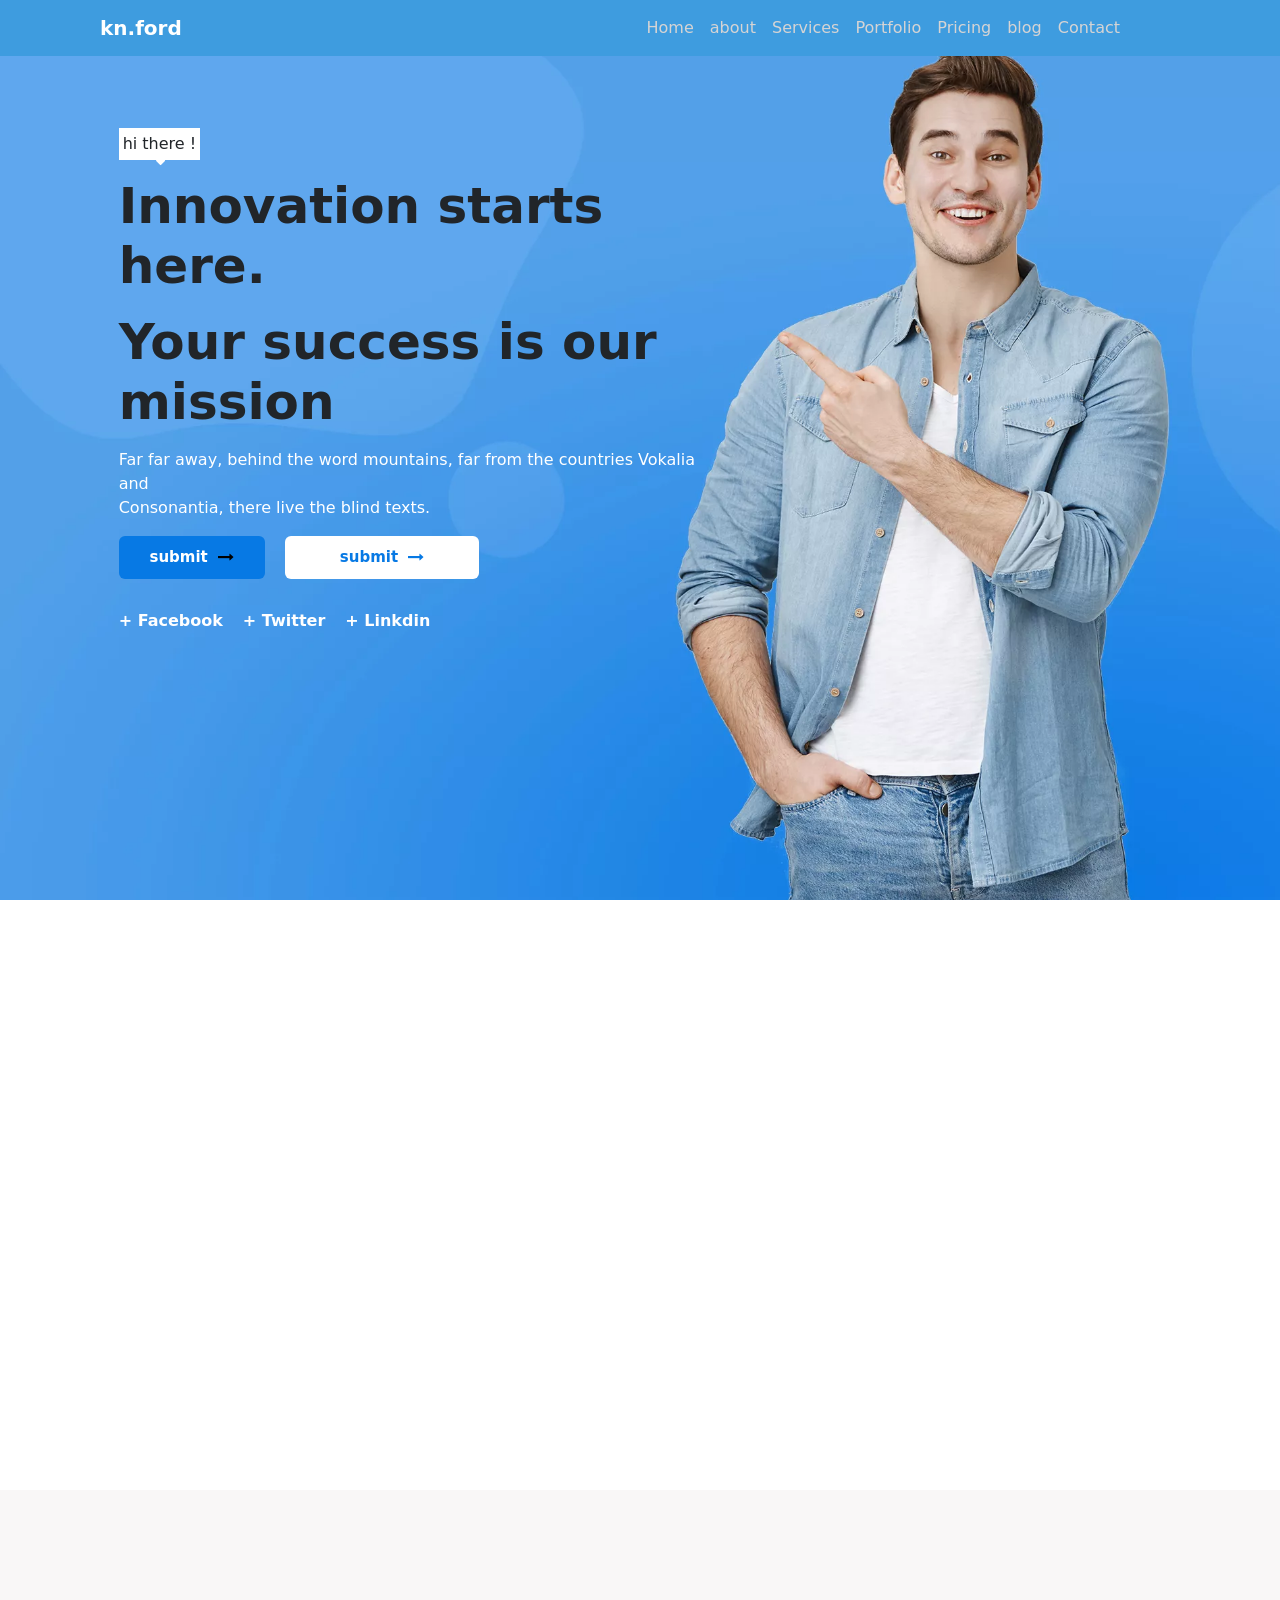
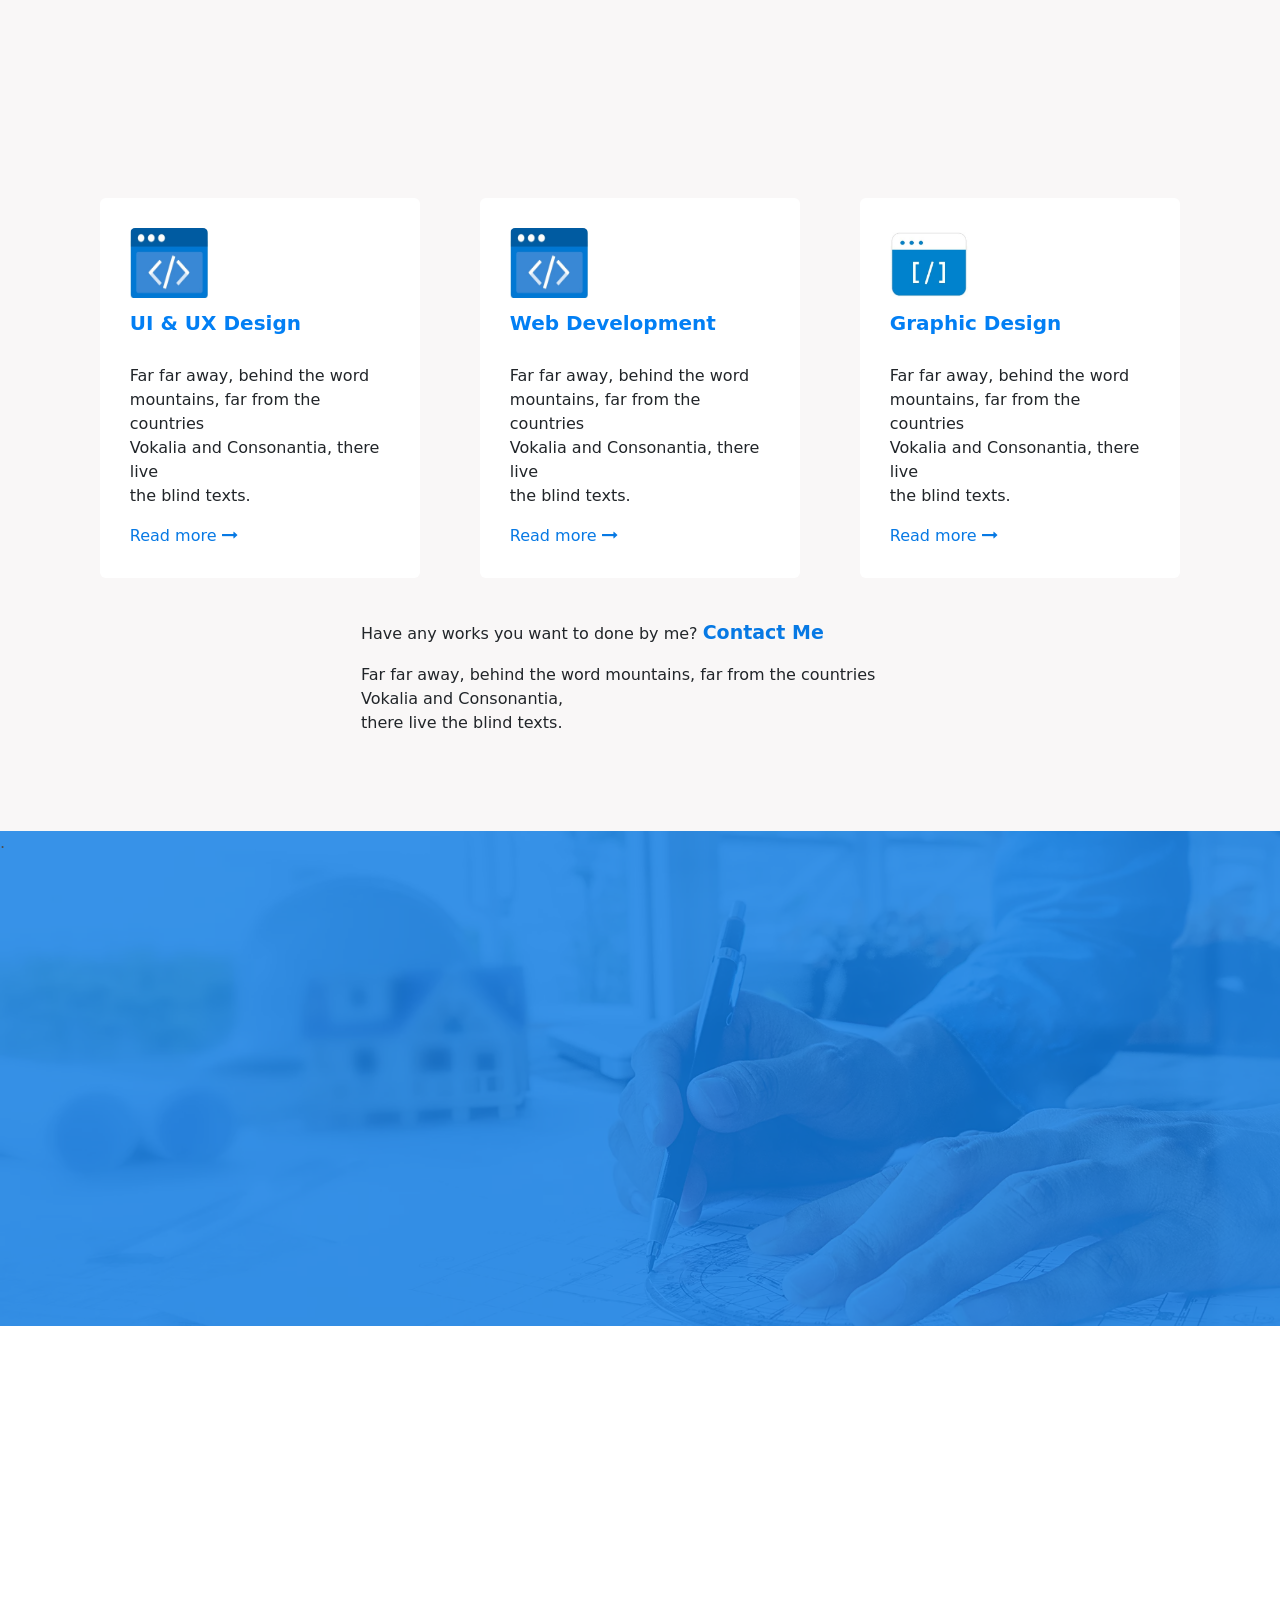
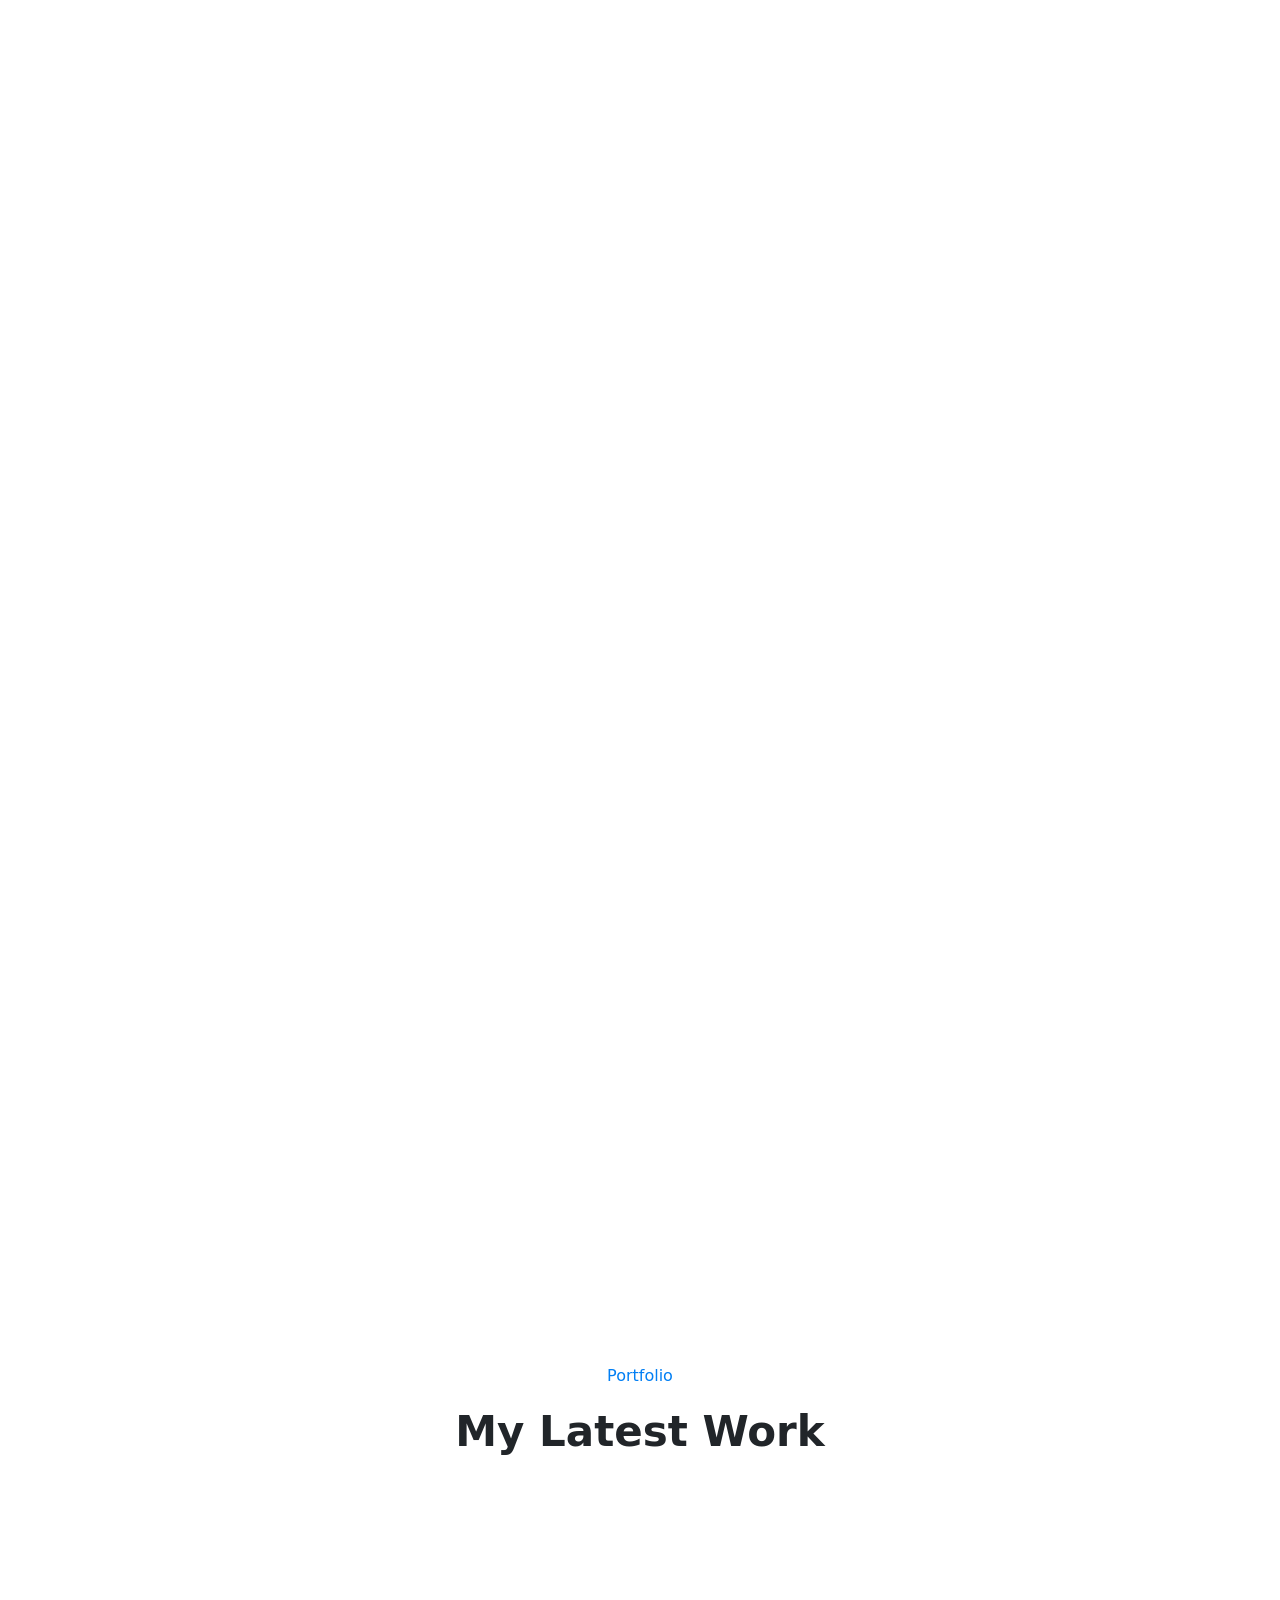
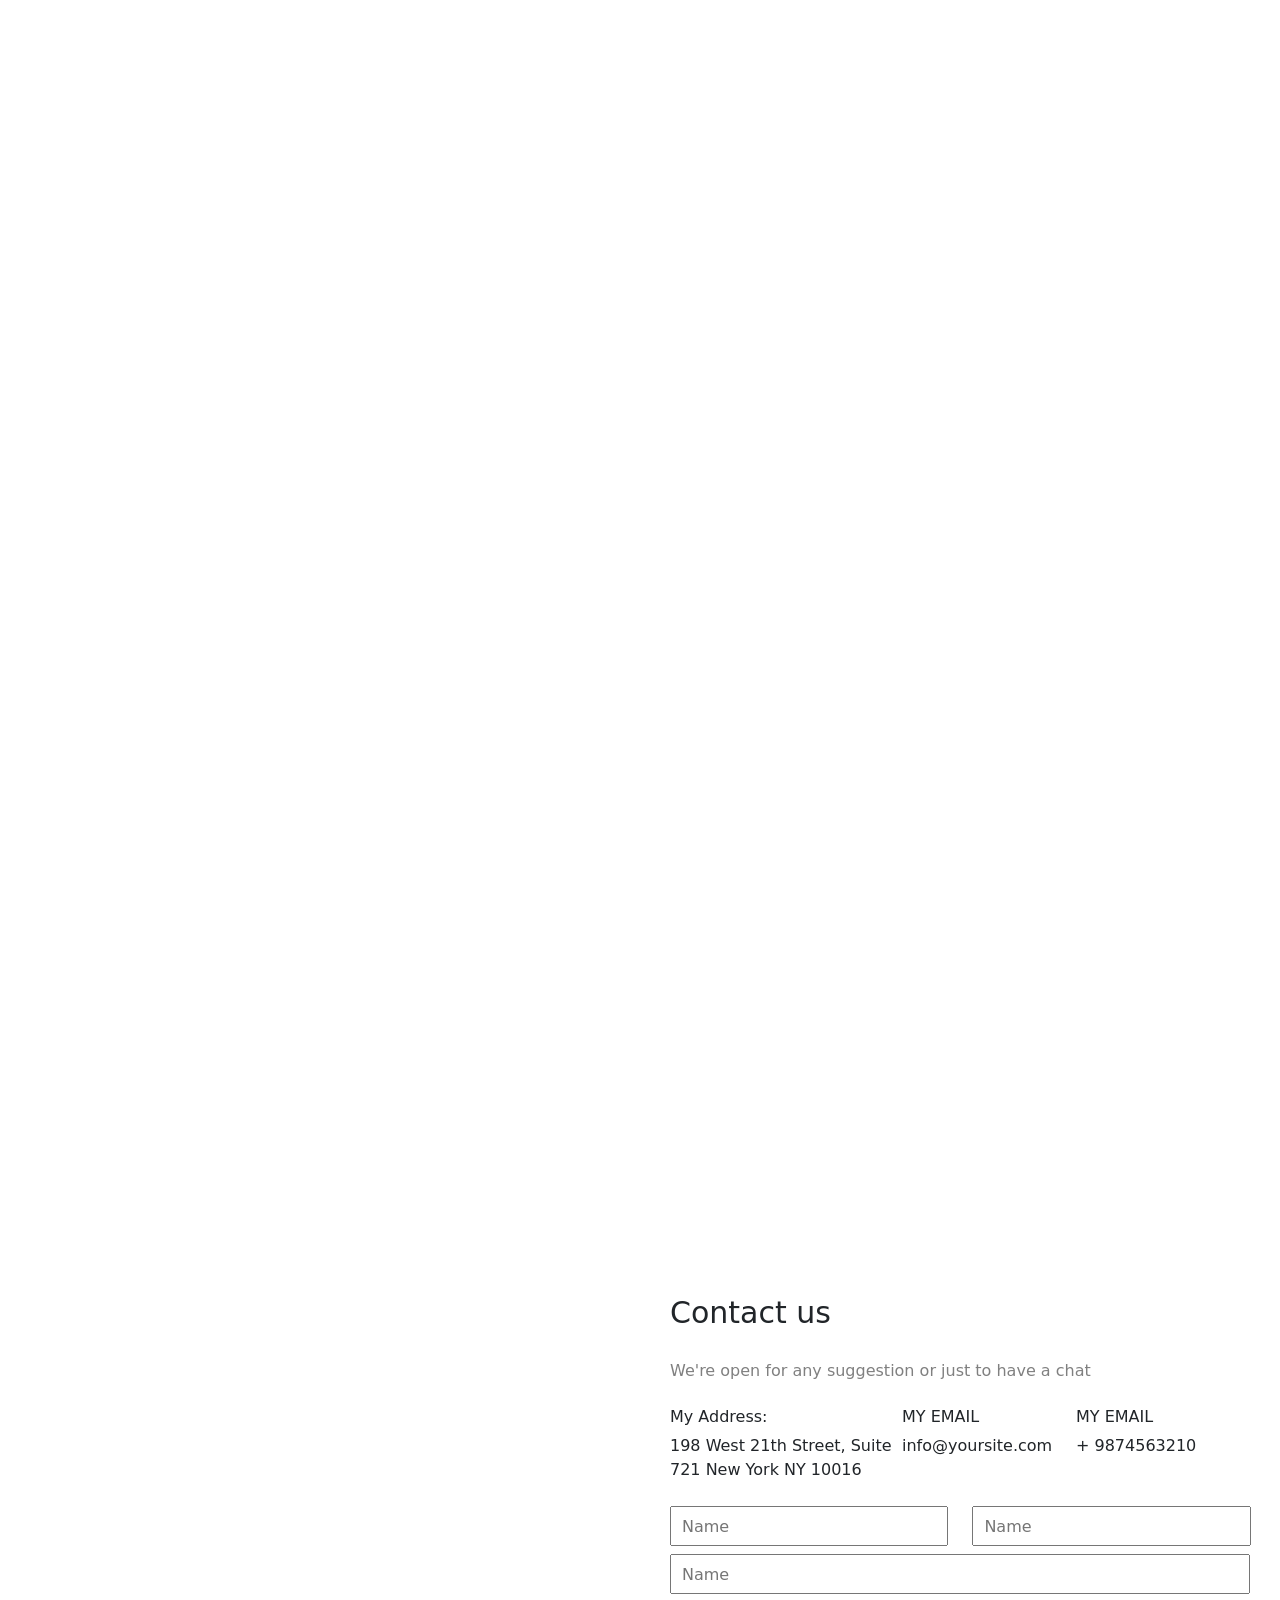
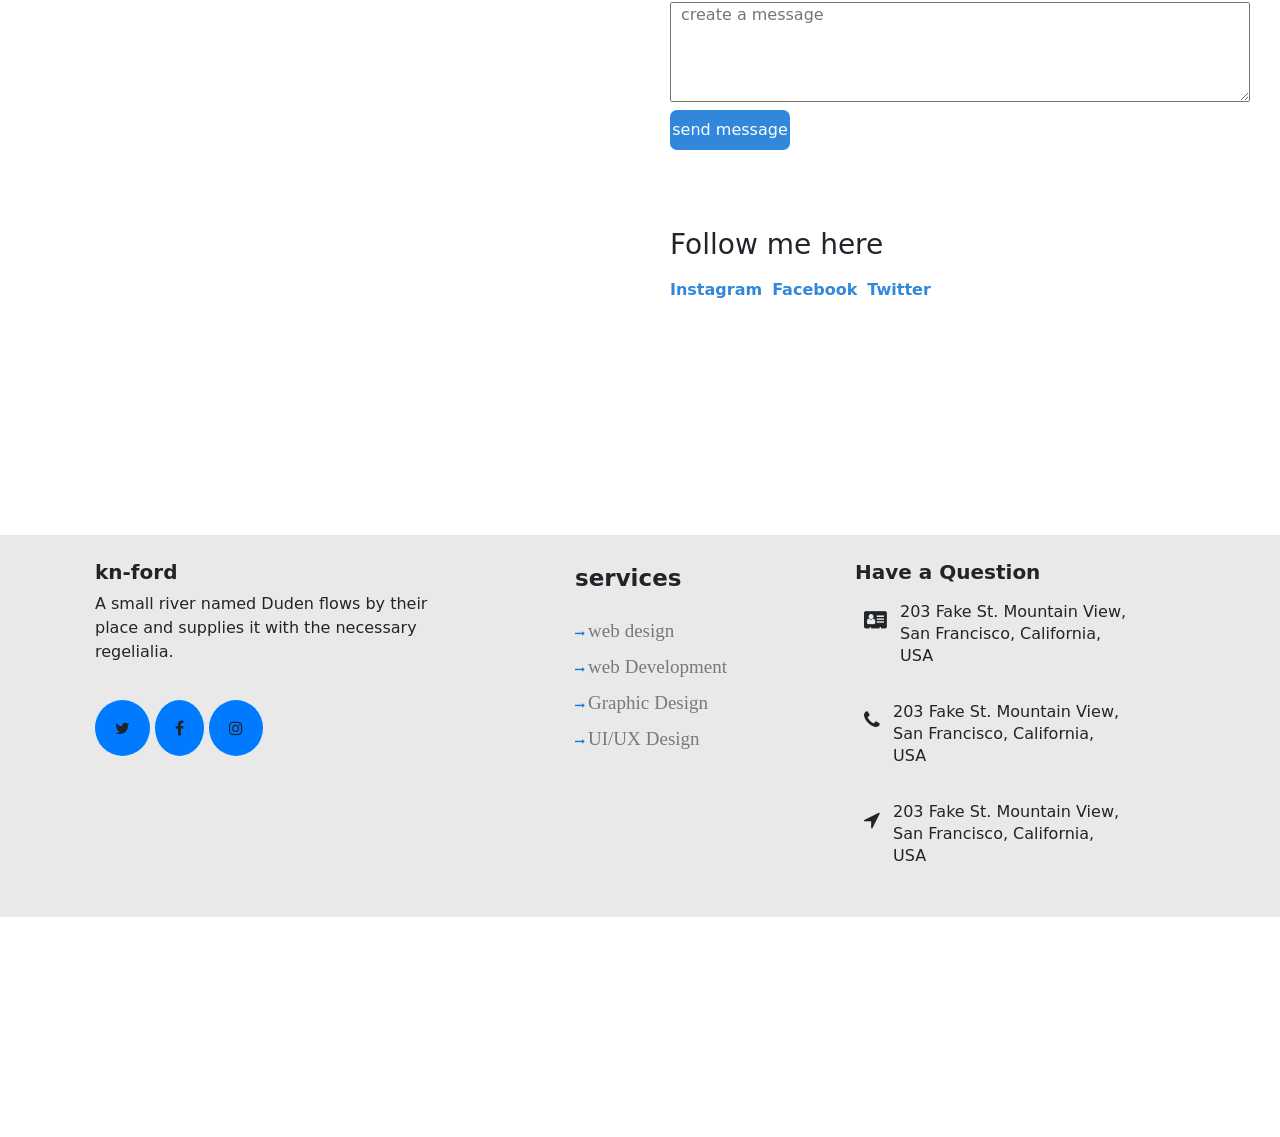
<file: index.html>
<!DOCTYPE html>
<html lang="en">

<head>
  <meta charset="UTF-8">
  <meta name="viewport" content="width=device-width, initial-scale=1.0">
  <title>Document</title>
  <link href="https://cdn.jsdelivr.net/npm/bootstrap@5.3.3/dist/css/bootstrap.min.css" rel="stylesheet">
  <script src="https://cdn.jsdelivr.net/npm/bootstrap@5.3.3/dist/js/bootstrap.bundle.min.js"></script>
  <link rel="stylesheet" href="webpage.css">
  <link rel="stylesheet" href="https://cdnjs.cloudflare.com/ajax/libs/font-awesome/4.7.0/css/font-awesome.min.css">

  <!-- animation -->
  <link href="https://unpkg.com/aos@2.3.1/dist/aos.css" rel="stylesheet">
  <script src="https://unpkg.com/aos@2.3.1/dist/aos.js"></script>

</head>

<body>
  <div class="container-fulid">
    <nav class="navbar navbar-expand-lg navbar-main " id="nav">
      <div class="container-fluid">
        <a class="navbar-brand nav-content" href="#">kn.ford</a>
        <button class="navbar-toggler" type="button" data-bs-toggle="collapse" data-bs-target="#navbarNav"
          aria-controls="navbarNav" aria-expanded="false" aria-label="Toggle navigation">
          <span class="navbar-toggler-icon"></span>
        </button>
        <div class="collapse navbar-collapse nav-items" id="navbarNav">
          <ul class="navbar-nav">
            <li class="nav-item">
              <a class="nav-link " aria-current="page" href="#">Home</a>
            </li>
            <li class="nav-item">
              <a class="nav-link" href="#">about</a>
            </li>
            <li class="nav-item">
              <a class="nav-link" href="#">Services</a>
            </li>
            <li class="nav-item">
              <a class="nav-link" href="#">Portfolio</a>
            </li>
            <li class="nav-item">
              <a class="nav-link" href="#">Pricing</a>
            </li>
            <li class="nav-item">
              <a class="nav-link" href="#">blog</a>
            </li>
            <li class="nav-item">
              <a class="nav-link" href="#">Contact</a>
            </li>

          </ul>
        </div>
      </div>
    </nav>
  </div>

  <!-- sec-section -->

  <div class="container-fulid sec-section" data-aos="fade-up"  data-aos-duration="3000">

    <div class="container col-10" >
      <div class="col-lg-7 pt-5 content">
        <div class="iconcontainer">
          <p class="ptag1">hi there !</p>
          <i class="fa fa-caret-down icons"></i>
        </div>
        <div class="para1">
          <p class="ptag2">Innovation starts here.</p>
          <p class="ptag3">Your success is our mission</p>
        </div>
        <div class="para2">
          <p>Far far away, behind the word mountains, far from the countries Vokalia and <br> Consonantia, there live
            the blind texts.</p>
        </div>
        <div class="buttoncontainer ">
          <button class="button1"><span class="butcontent">submit</span> <i
              class="fa fa-long-arrow-right icon1"></i></button>
          <button class="button2"><span class="butcontent1">submit</span> <i
              class="fa fa-long-arrow-right icon1"></i></button>
        </div>
      </div>

      <div class="sharecontent">
        <p>+ Facebook</p>
        <p>+ Twitter</p>
        <p>+ Linkdin</p>
      </div>
    </div>

  </div>

  <!-- 3rd-section -->
  <div class="container-fulid cont-third-main " data-aos="fade-right"  data-aos-duration="1500">
    <div class="container cont-third">

      <!-- img-section -->
      <div class="col-lg-4 col-md-4 col-12 imgcontainer">
        <img class="img1" src="./about.jpg" alt="">
        <div class="position1">
          .
        </div>
        <div class="position2">
          .
        </div>
      </div>

      <!-- about-section -->

      <div class="col-lg-8 col-md-8 col-12 about-details">


        <div class="container sec-container">


          <ul class="nav nav-pills mb-3" id="pills-tab" role="tablist">
            <li class="nav-item" role="presentation">
              <button class="nav-link active" id="pills-home-tab" data-bs-toggle="pill" data-bs-target="#pills-home"
                type="button" role="tab" aria-controls="pills-home" aria-selected="true">Home</button>
            </li>
            <li class="nav-item" role="presentation">
              <button class="nav-link" id="pills-profile-tab" data-bs-toggle="pill" data-bs-target="#pills-profile"
                type="button" role="tab" aria-controls="pills-profile" aria-selected="false">skills</button>
            </li>
            <li class="nav-item" role="presentation">
              <button class="nav-link" id="pills-contact-tab" data-bs-toggle="pill" data-bs-target="#pills-contact"
                type="button" role="tab" aria-controls="pills-contact" aria-selected="false">experience</button>
            </li>


          </ul>
          <div class="tab-content" id="pills-tabContent">
            <!-- card1 home -->
            <div class="tab-pane fade show active" id="pills-home" role="tabpanel" aria-labelledby="pills-home-tab"
              tabindex="0">
              <h1 class="head1">My Story</h1>

              <p class="about-common">
                Far far away, behind the word mountains, far from the countries <br>
                Vokalia and Consonantia, there live the blind texts. Separated they <br>
                live in Bookmarksgrove right at the coast of the Semantics, <br>
                a large language ocean. <br>
              </p>
              <p class="para3">I Do Web Design & Developement since I <br> was 18 Years Old </p>

              <p class="about-common">Far far away, behind the word mountains, far from the countries <br>
                Vokalia and Consonantia, there live the blind texts.</p>

            </div>

            <!-- card2 skills -->
            <div class="tab-pane fade" id="pills-profile" role="tabpanel" aria-labelledby="pills-profile-tab"
              tabindex="0">

              <h1 class="head1">skills</h1>

              <p class="about-common">
                Far far away, behind the word mountains, far from the countries <br>
                Vokalia and Consonantia, there live the blind texts. Separated they <br>
                live in Bookmarksgrove right at the coast of the Semantics, <br>
                a large language ocean. <br>
              </p>

              <div class="bar-section">

                <!-- bar-section-first-container -->

                <div class="barsection1">
                  <div class="skills-content">
                    <p class="Para4">ADOBE PHOTOSHOP</p>
                    <p class="skl-1"> 80%</p>
                  </div>
                  <div class="progress" role="progressbar" aria-label="Basic example" aria-valuenow="80"
                    aria-valuemin="0" aria-valuemax="100">
                    <div class="progress-bar" style="width: 80% ;"></div>
                  </div>
                </div>

                <!-- bar-section-sec-container -->

                <div class="barsection1">
                  <div class="skills-content">
                    <p class="Para4">HTML / CSS</p>
                    <p class="skl-2"> 95%</p>
                  </div>
                  <div class="progress" role="progressbar" aria-label="Basic example" aria-valuenow="95"
                    aria-valuemin="0" aria-valuemax="100">
                    <div class="progress-bar" style="width: 95% ;"></div>
                  </div>
                </div>

              </div>

              <!-- BAR-SECTION-2 -->
              <div class="bar-section">

                <!-- bar-section-first-container -->

                <div class="barsection1">
                  <div class="skills-content">
                    <p class="Para4">ADOBE PHOTOSHOP</p>
                    <p class="skl-3"> 88%</p>
                  </div>
                  <div class="progress" role="progressbar" aria-label="Basic example" aria-valuenow="88"
                    aria-valuemin="0" aria-valuemax="100">
                    <div class="progress-bar" style="width: 88% ;"></div>
                  </div>
                </div>

                <!-- bar-section-sec-container -->

                <div class="barsection1">
                  <div class="skills-content">
                    <p class="Para4">HTML / CSS</p>
                    <p class="skl-3"> 89%</p>
                  </div>
                  <div class="progress" role="progressbar" aria-label="Basic example" aria-valuenow="89"
                    aria-valuemin="0" aria-valuemax="100">
                    <div class="progress-bar" style="width: 89% ;"></div>
                  </div>
                </div>

              </div>
            </div>
            <!-- card3 experience -->
            <div class="tab-pane fade" id="pills-contact" role="tabpanel" aria-labelledby="pills-contact-tab"
              tabindex="0">

              <!-- Art & Creative Director -->

              <div class="experience">
                <p class="para3">Art & Creative Director</p>
                <div class="about-icons">
                  <span class="yr-cont">2014-2015</span>
                  <i class="fa fa-map-marker icons1"></i>
                  <p class="para-cont">Google Inc.</p>
                </div>
                <p class="about-common">A small river named Duden flows by their place and supplies it with <br>
                  the necessary regelialia.</p>
              </div>

              <!-- Wordpress Developer -->

              <div class="experience">
                <p class="para3">Wordpress Developer</p>
                <div class="about-icons">
                  <span class="yr-cont">2014-2015</span>
                  <i class="fa fa-map-marker icons1"></i>
                  <p class="para-cont">Google Inc.</p>
                </div>
                <p class="about-common">A small river named Duden flows by their place and supplies it with <br>
                  the necessary regelialia.</p>
              </div>
              <!-- UI/UX Designer -->
              <div class="experience">
                <p class="para3">UI/UX Designerr</p>
                <div class="about-icons">
                  <span class="yr-cont">2014-2015</span>
                  <i class="fa fa-map-marker icons1"></i>
                  <p class="para-cont">Google Inc.</p>
                </div>
                <p class="about-common">A small river named Duden flows by their place and supplies it with <br>
                  the necessary regelialia.</p>
              </div>
            </div>
          </div>
        </div>
      </div>
    </div>
  </div>
  <!-- </div> -->

  <!-- 4th section -->
  <div class="container-fluid container4">
    <div class="container Services" data-aos="fade-up"
    data-aos-duration="700">
      <p class="para5">Services</p>
      <p class="para6">This is My Expertise, The</p>
      <p class="para6">Services I'll Provide My Clients</p>

    </div>

    <!-- card-section with icon -->

    <div class="container icon-cards ">
      <div class="row row-icon-card ">
        <div class="col-lg-4 col-md-4 col-sm-12 card1">
          <!-- card1 -->
          <div class="card">
            <div class="img-container1">
              <img class="card-img-top" src="./WhatsApp Image 2024-09-03 at 10.22.26 PM (1).jpeg" alt="">
            </div>
            <p class="card-heading">UI & UX Design </p>
            <p>Far far away, behind the word <br> mountains, far from the countries <br> Vokalia and Consonantia, there
              live <br>the blind texts.</p>
            <a href="#" class="btn btn-primary read-button">Read more <i class="fa fa-long-arrow-right "></i></a>
          </div>

        </div>


        <div class="col-lg-4 col-md-4 col-12 card1">
          <!-- card2 -->
          <div class="card">
            <div class="img-container1">
              <img class="card-img-top " src="./WhatsApp Image 2024-09-03 at 10.22.26 PM (1).jpeg" alt="">
            </div>
            <p class="card-heading">Web Development </p>
            <p>Far far away, behind the word <br> mountains, far from the countries <br> Vokalia and Consonantia, there
              live <br>the blind texts.</p>
            <a href="#" class="btn btn-primary read-button">Read more <i class="fa fa-long-arrow-right "></i></a>
          </div>

        </div>

        <div class="col-lg-4 col-md-4 col-sm-12 card1">

          <!-- card3 -->
          <div class="card">
            <div class="img-container1">
              <img class="card-img-top" src="./WhatsApp Image 2024-09-03 at 10.22.26 PM.jpeg" alt="">
            </div>
            <p class="card-heading">Graphic Design </p>
            <p class="fs-sm-1">Far far away, behind the word <br> mountains, far from the countries <br> Vokalia and
              Consonantia, there live <br>the blind texts.</p>
            <a href="#" class="btn btn-primary read-button">Read more <i class="fa fa-long-arrow-right "></i></a>
          </div>

        </div>
      </div>
    </div>
    <div class="container contact-details">
      <div class=" col-lg-12 details1">
        <p>Have any works you want to done by me? <span class="contact-me">Contact Me</span> </p>
        <p>Far far away, behind the word mountains, far from the countries Vokalia and Consonantia, <br> there live the
          blind texts.</p>
      </div>
    </div>
  </div>
  <!-- 5th section -->
  <div class="container-fulid happy-container" >
    <div class="container-fulid  happy-customer">

    </div>
    <div class="happy-customer1">
      .
    </div>
    <div class="happy">
      <!-- content -->
      <div class=" col-8 container hap-cont" data-aos="fade-up"
      data-aos-duration="1000">
        <div class=" img-happy">

          <i class="fa fa-address-card-o" style="font-size:62px"></i>
          <div class="hap-para">
            <p class="para-num">3,000</p>
            <p class="para-content">HAPPY CUSTOMER</p>
          </div>

        </div>

        <div class="  img-happy">
          <i class="fa fa-trash-o" style="font-size:62px"></i>
          <div class="hap-para">
            <p class="para-num">320</p>
            <p class="para-content">PROJECT COMPLETED</p>
          </div>
        </div>

        <div class="  img-happy">
          <i class="fa fa-newspaper-o" style="font-size:62px"></i>
          <div class="hap-para">
            <p class="para-num">1,000</p>
            <p class="para-content">CUPS OF COFFEE</p>
          </div>
        </div>
      </div>


    </div>
  </div>

  <!-- 6TH SECTION -->

  <div class="container-fulid container-testimonial">
    <div class="container Services" data-aos="fade-up"
    data-aos-duration="700">
      <p class="para5">Portfolio</p>
      <p class="para6">My Latest Work</p>

    </div>

  </div>

  <div class="container container-portfolio col-8 ">
    <div class="img-gallery">

      <div class="imgcontainer3" data-aos="flip-left">
        <img class="img" src="./img/project-1.jpg" alt="">
        <div class="cont">
          <p class="para7">Branding & illustration design</p>
          <p class="para8">web design</p>
        </div>
      </div>

      <div class="imgcontainer3" data-aos="flip-left">
        <img class="img" src="./img/project-2.jpg" alt="">
        <div class="cont">
          <p class="para7">Branding & illustration design</p>
          <p class="para8">web design</p>
        </div>
      </div>
    </div>

    <!-- 2-img-section -->

    <div class="img-gallery" >
      <div class="imgcontainer3" data-aos="flip-left">
        <img class="img" src="./img/project-3.jpg" alt="">
        <div class="cont">
          <p class="para7">Branding & illustration design</p>
          <p class="para8">web design</p>
        </div>
      </div>

      <div class="imgcontainer3" data-aos="flip-left">
        <img class="img" src="./img/project-4.jpg" alt="">
        <div class="cont">
          <p class="para7">Branding & illustration design</p>
          <p class="para8">web design</p>

        </div>
      </div>
    </div>

    <!-- 3rd-img-section -->

    <div class="img-gallery">
      <div class="imgcontainer3" data-aos="flip-left">
        <img class="img" src="./img/project-5.jpg" alt="">
        <div class="cont">
          <p class="para7">Branding & illustration design</p>
          <p class="para8">web design</p>
        </div>
      </div>

      <div class="imgcontainer3" data-aos="flip-left">
        <img class="img" src="./img/project-6.jpg" alt="">
        <div class="cont">
          <p class="para7">Branding & illustration design</p>
          <p class="para8">web design</p>
        </div>
      </div>
    </div>


  </div>

  <!-- 7th section  -->

  <div class="container-fulid container-testimonial">
    <div class="container Services">
      <p class="para5">Portfolio</p>
      <p class="para6">My Latest Work</p>

    </div>

  </div>

  <!-- 8th section -->

  <div class="container carousel-container">

    <div id="carouselExampleIndicators" class="carousel slide">
      <div class="carousel-indicators">
        <button type="button" data-bs-target="#carouselExampleIndicators" data-bs-slide-to="0" class="active"
          aria-current="true" aria-label="Slide 1"></button>
        <button type="button" data-bs-target="#carouselExampleIndicators" data-bs-slide-to="1"
          aria-label="Slide 2"></button>
        <button type="button" data-bs-target="#carouselExampleIndicators" data-bs-slide-to="2"
          aria-label="Slide 3"></button>
      </div>
      <div class="carousel-inner" data-aos="fade-up"  data-aos-duration="3000">
        <!-- slider-item1  -->
        <div class="carousel-item active ">
          <div class="row items-slider">
            <!-- card1  -->
            <div class="col-lg-3 col-md-6 col-12">
              <div class="card card-Testimonial">
                <div class="Testimonial-section1">
                  <div class="imgcontainer-card1">
                    <img class="img-card" src="./new user/person_1.jpg" alt="">
                    <i class="fa fa-quote-left quotes-icons"></i>
                  </div>
                  <div class="cont-section">
                    <p class="h4">Roger Scott</p>
                    <p class="h6">Marketing Manager</p>
                  </div>
                </div>

                <div class="Testimonial-section2">
                  <p>Far far away, behind the word <br> mountains, far from the countries <br>
                    Vokalia and Consonantia, there live <br> the blind texts.</p>
                </div>
              </div>
            </div>
            <!-- card2  -->
            <div class="col-lg-3 col-md-6 col-12 ">
              <div class="card card-Testimonial-blue-card">
                <div class="Testimonial-section1">
                  <div class="imgcontainer-card1">
                    <img class="img-card" src="./new user/person_2.jpg" alt="">
                    <i class="fa fa-quote-left quotes-icons1"></i>
                  </div>
                  <div class="cont-section">
                    <p class="h4">Roger Scott</p>
                    <p class="h6">Marketing Manager</p>
                  </div>
                </div>

                <div class="Testimonial-section2">
                  <p>Far far away, behind the word <br> mountains, far from the countries <br>
                    Vokalia and Consonantia, there live <br> the blind texts.</p>
                </div>
              </div>
            </div>
            <!-- card3  -->
            <div class="col-lg-3 col-md-6 col-12">
              <div class="card card-Testimonial">
                <div class="Testimonial-section1">
                  <div class="imgcontainer-card1">
                    <img class="img-card" src="./new user/person_3.jpg" alt="">
                    <i class="fa fa-quote-left quotes-icons"></i>
                  </div>
                  <div class="cont-section">
                    <p class="h4">Roger Scott</p>
                    <p class="h6">Marketing Manager</p>
                  </div>
                </div>

                <div class="Testimonial-section2">
                  <p>Far far away, behind the word <br> mountains, far from the countries <br>
                    Vokalia and Consonantia, there live <br> the blind texts.</p>
                </div>
              </div>
            </div>
          </div>
        </div>


        <div class="carousel-item">

          <div class="row items-slider">
            <!-- card1  -->
            <div class="col-lg-3 col-md-6 col-12">
              <div class="card card-Testimonial">
                <div class="Testimonial-section1">
                  <div class="imgcontainer-card1">
                    <img class="img-card" src="./new user/person_1.jpg" alt="">
                    <i class="fa fa-quote-left quotes-icons"></i>
                  </div>
                  <div class="cont-section">
                    <p class="h4">Roger Scott</p>
                    <p class="h6">Marketing Manager</p>
                  </div>
                </div>

                <div class="Testimonial-section2">
                  <p>Far far away, behind the word <br> mountains, far from the countries <br>
                    Vokalia and Consonantia, there live <br> the blind texts.</p>
                </div>
              </div>
            </div>
            <!-- card2  -->
            <div class="col-lg-3 col-md-6 col-12">
              <div class="card card-Testimonial-blue-card">
                <div class="Testimonial-section1">
                  <div class="imgcontainer-card1">
                    <img class="img-card" src="./new user/person_2.jpg" alt="">
                    <i class="fa fa-quote-left quotes-icons1"></i>
                  </div>
                  <div class="cont-section">
                    <p class="h4">Roger Scott</p>
                    <p class="h6">Marketing Manager</p>
                  </div>
                </div>

                <div class="Testimonial-section2">
                  <p>Far far away, behind the word <br> mountains, far from the countries <br>
                    Vokalia and Consonantia, there live <br> the blind texts.</p>
                </div>
              </div>
            </div>
            <!-- card3  -->
            <div class="col-lg-3 col-md-6 col-12">
              <div class="card card-Testimonial">
                <div class="Testimonial-section1">
                  <div class="imgcontainer-card1">
                    <img class="img-card" src="./new user/person_3.jpg" alt="">
                    <i class="fa fa-quote-left quotes-icons"></i>
                  </div>
                  <div class="cont-section">
                    <p class="h4">Roger Scott</p>
                    <p class="h6">Marketing Manager</p>
                  </div>
                </div>

                <div class="Testimonial-section2">
                  <p>Far far away, behind the word <br> mountains, far from the countries <br>
                    Vokalia and Consonantia, there live <br> the blind texts.</p>
                </div>
              </div>
            </div>
          </div>
        </div>



        <div class="carousel-item">
          <div class="row items-slider">
            <!-- card1  -->
            <div class="col-lg-3 col-md-6 col-12">
              <div class="card card-Testimonial">
                <div class="Testimonial-section1">
                  <div class="imgcontainer-card1">
                    <img class="img-card" src="./new user/person_1.jpg" alt="">
                    <i class="fa fa-quote-left quotes-icons"></i>
                  </div>
                  <div class="cont-section">
                    <p class="h4">Roger Scott</p>
                    <p class="h6">Marketing Manager</p>
                  </div>
                </div>

                <div class="Testimonial-section2">
                  <p>Far far away, behind the word <br> mountains, far from the countries <br>
                    Vokalia and Consonantia, there live <br> the blind texts.</p>
                </div>
              </div>
            </div>
            <!-- card2  -->
            <div class="col-lg-3 col-md-6 col-12">
              <div class="card card-Testimonial-blue-card">
                <div class="Testimonial-section1">
                  <div class="imgcontainer-card1">
                    <img class="img-card" src="./new user/person_2.jpg" alt="">
                    <i class="fa fa-quote-left quotes-icons1"></i>
                  </div>
                  <div class="cont-section">
                    <p class="h4">Roger Scott</p>
                    <p class="h6">Marketing Manager</p>
                  </div>
                </div>

                <div class="Testimonial-section2">
                  <p>Far far away, behind the word <br> mountains, far from the countries <br>
                    Vokalia and Consonantia, there live <br> the blind texts.</p>
                </div>
              </div>
            </div>
            <!-- card3  -->
            <div class="col-lg-3 col-md-6 col-12">
              <div class="card card-Testimonial">
                <div class="Testimonial-section1">
                  <div class="imgcontainer-card1">
                    <img class="img-card" src="./new user/person_3.jpg" alt="">
                    <i class="fa fa-quote-left quotes-icons"></i>
                  </div>
                  <div class="cont-section">
                    <p class="h4">Roger Scott</p>
                    <p class="h6">Marketing Manager</p>
                  </div>
                </div>

                <div class="Testimonial-section2">
                  <p>Far far away, behind the word <br> mountains, far from the countries <br>
                    Vokalia and Consonantia, there live <br> the blind texts.</p>
                </div>
              </div>
            </div>
          </div>
        </div>



      </div>
    </div>
  </div>

  <!-- 9th section  -->

  
  <div class="container Services"  data-aos="fade-up"
  data-aos-duration="1000">
    <p class="para5">Our Blog</p>
    <p class="para6">Recent From Blog</p>

  </div>

  

  <!-- 10th section  -->
  <div class="container-fulid">

    <div class="container our-blog-container col-9 ">
      <div class="row blog-row" data-aos="fade-up"
      data-aos-duration="1000" >
        <div class="col-lg-6 col-md-12  col-12  card-container-blog " >
          <div class="card blog-card">
            <img src="./blog-img/image_6.jpg" class="card-img-top blog-img-top" alt="...">
            <div class="card-body">
              <div class="comment-section">
                <div class="date">
                  <i class="fa fa-calendar calendar"></i>
                  <p class="date-month">Jan. 18, 2021</p>
                </div>

                <div class="date">
                  <i class="fa fa-comment calendar" style="font-size:14px"></i>
                  <p class="comments-para"> 3 COMMENTS</p>
                </div>

              </div>
              <p class="h5 tip-cont">Tips About Creating A New Web Design</p>
              <p class="card-text">Some quick example text to build on the card title and make up the bulk of the card's
                content.</p>
            </div>
          </div>
        </div>

        <div class="col-lg-6 col-md-12  col-12  card-container-blog ">
          <div class="card blog-card">
            <img src="./blog-img/image_1.jpg" class="card-img-top blog-img-top" alt="...">
            <div class="card-body">
              <div class="comment-section">
                <div class="date">
                  <i class="fa fa-calendar calendar" style="font-size:14px"></i>
                  <p class="date-month">Jan. 18, 2021</p>
                </div>

                <div class="date">
                  <i class="fa fa-comment calendar" style="font-size:14px"></i>
                  <p class="comments-para"> 3 COMMENTS</p>
                </div>

              </div>
              <p class="h5 tip-cont">Tips About Creating A New Web Design</p>
              <p class="card-text">Some quick example text to build on the card title and make up the bulk of the card's
                content.</p>
            </div>
          </div>
        </div>
      </div>




      <div class="row blog-row" data-aos="fade-up"
      data-aos-duration="1000">
        <div class="col-lg-6 col-md-12  col-12  card-container-blog ">
          <div class="card blog-card">
            <img src="./blog-img/image_5.jpg" class="card-img-top blog-img-top" alt="...">
            <div class="card-body">
              <div class="comment-section">
                <div class="date">
                  <i class="fa fa-calendar calendar" style="font-size:14px"></i>
                  <p class="date-month">Jan. 18, 2021</p>
                </div>

                <div class="date">
                  <i class="fa fa-comment calendar" style="font-size:14px"></i>
                  <p class="comments-para"> 3 COMMENTS</p>
                </div>

              </div>
              <p class="h5 tip-cont">Tips About Creating A New Web Design</p>
              <p class="card-text">Some quick example text to build on the card title and make up the bulk of the card's
                content.</p>
            </div>
          </div>
        </div>

        <div class="col-lg-6 col-md-12  col-12  card-container-blog">
          <div class="card blog-card">
            <img src="./blog-img/image_4.jpg" class="card-img-top blog-img-top" alt="...">
            <div class="card-body">
              <div class="comment-section">
                <div class="date">
                  <i class="fa fa-calendar calendar" style="font-size:14px"></i>
                  <p class="date-month">Jan. 18, 2021</p>
                </div>

                <div class="date">
                  <i class="fa fa-comment calendar" style="font-size:14px"></i>
                  <p class="comments-para"> 3 COMMENTS</p>
                </div>

              </div>
              <p class="h5 tip-cont">Tips About Creating A New Web Design</p>
              <p class="card-text">Some quick example text to build on the card title and make up the bulk of the card's
                content.</p>
            </div>
          </div>
        </div>
      </div>




      <div class="row blog-row" data-aos="fade-up"
      data-aos-duration="1000">
        <div class="col-lg-6 col-md-12  col-12  card-container-blog ">
          <div class="card blog-card">
            <img src="./blog-img/image_3.jpg" class="card-img-top blog-img-top" alt="...">
            <div class="card-body">
              <div class="comment-section">
                <div class="date">
                  <i class="fa fa-calendar calendar" style="font-size:14px"></i>
                  <p class="date-month">Jan. 18, 2021</p>
                </div>

                <div class="date">
                  <i class="fa fa-comment calendar" style="font-size:14px"></i>
                  <p class="comments-para"> 3 COMMENTS</p>
                </div>

              </div>
              <p class="h5 tip-cont">Tips About Creating A New Web Design</p>
              <p class="card-text">Some quick example text to build on the card title and make up the bulk of the card's
                content.</p>
            </div>
          </div>
        </div>

        <div class="col-lg-6 col-md-12  col-12  card-container-blog">
          <div class="card blog-card">
            <img src="./blog-img/image_2.jpg" class="card-img-top blog-img-top" alt="...">
            <div class="card-body">
              <div class="comment-section">
                <!-- <div class="date"> -->
                  <i class="fa fa-calendar calendar" style="font-size:14px"></i>
                  <p class="date-month">Jan. 18, 2021</p>
                <!-- </div> -->

                <!-- <div class="date"> -->
                  <i class="fa fa-comment calendar" style="font-size:14px"></i>
                  <p class="comments-para"> 3 COMMENTS</p>
                <!-- </div> -->

              </div>
              <p class="h5 tip-cont">Tips About Creating A New Web Design</p>
              <p class="card-text">Some quick example text to build on the card title and make up the bulk of the card's
                content.</p>
            </div>
          </div>
        </div>
      </div>
    </div>
  </div>

  <!-- 11th section  -->
  <div class="container-fulid container-pricing">
    <div class="container Services" data-aos="fade-up"
    data-aos-duration="1000">
      <p class="para5">MY PRICING</p>
      <p class="para6">Pricing & Packages</p>

    </div>

  </div>

  <!-- 12th section  -->

  <div class="container pricing-card-container col-9" data-aos="fade-up"

  data-aos-duration="1000">

  <div class="container-fulid">



    <div class="row pricing-row">
      <div class="card text-center pricing-card   col-lg 4 col-md-12 col-sd-12" style="width: 20rem;">
        <div class="card-body packages">
          <p class="common-style-pricing">BASIC PLAN</p>
          <div class="pricing-card-cont">
            <p class="pricing-icon">$</p>
            <p class="pricing-card1">49k</p>
          </div>
          <p>Far far away, behind the word <br>
            mountains, far from the <br>
            countries Vokalia and <br>
            Consonantia, there live the
            <br> blind texts.
          </p>

          <a href="#" class="btn btn-primary">Go somewhere</a>
        </div>
      </div>


      <div class="card text-center pricing-card   col-lg 4 col-md-12 col-12 " style="width: 20rem;">
        <div class="card-body packages ">
          <p class="common-style-pricing">BASIC PLAN</p>
          <div class="pricing-card-cont">
            <p class="pricing-icon">$</p>
            <p class="pricing-card1">49k</p>
          </div>
          <p>Far far away, behind the word <br>
            mountains, far from the <br>
            countries Vokalia and <br>
            Consonantia, there live the
            <br> blind texts.
          </p>

          <a href="#" class="btn btn-primary">Go somewhere</a>
        </div>
      </div>


      <div class="card text-center pricing-card  col-lg 4 col-md-12 col-12" style="width: 20rem;">
        <div class="card-body packages">
          <p class="common-style-pricing">BASIC PLAN</p>
          <div class="pricing-card-cont">
            <p class="pricing-icon">$</p>
            <p class="pricing-card1">49k</p>
          </div>
          <p>Far far away, behind the word <br>
            mountains, far from the <br>
            countries Vokalia and <br>
            Consonantia, there live the
            <br> blind texts.
          </p>

          <a href="#" class="btn btn-primary">Go somewhere</a>
        </div>
      </div>

    </div>
  </div>
  </div>





  <!-- 13th section  -->
 <div class="container-fulid  ">
      <div class="map-contact">
        <div class="map-container">
          <iframe src="https://www.google.com/maps/embed?pb=!1m18!1m12!1m3!1d15789.33779740111!2d77.23079673970209!3d8.368723746045475!2m3!1f0!2f0!3f0!3m2!1i1024!2i768!4f13.1!3m3!1m2!1s0x3b045381f8502343%3A0xe813c5a0135606f1!2sArumanai%2C%20Tamil%20Nadu%20629151!5e0!3m2!1sen!2sin!4v1725950274433!5m2!1sen!2sin" width="100%" height="700" style="border:0;" allowfullscreen="" loading="lazy" referrerpolicy="no-referrer-when-downgrade"></iframe>
        </div>

        <div class="contact-section">
          <p style="font-size: 30px;">Contact us</p>
          <p style="color: gray;">We're open for any suggestion or just to have a chat</p>
          <div class="address-container">
            <div class="address">
              <p class="h6">My Address:</p>
              <p>198 West 21th Street, Suite <br> 721 New York NY 10016</p>
            </div>

            <div class="email">
              <p class="h6">MY EMAIL</p>
              <p>info@yoursite.com</p>
            </div>

            <div class="phone">
              <p class="h6">MY EMAIL</p>
              <p>+ 9874563210</p>
            </div>

          </div>
          <div class="forms-cont">
            <div>
              <form action="">
                <input class="name-form" type="text" placeholder="Name">
               </form>
            </div>
            <div>
              <form action="">
                <input class="name-form" type="text" placeholder="Name">
               </form>
            </div>
            
          </div>
          <form action="">
              <input class="name-form1" type="text" placeholder="Name">
         </form>

         <textarea class="textarea" name="" id="" placeholder="create a message"></textarea>
         <button class="message-button">send message</button>

         <p class="h3">Follow me here</p>

         <div class="social-platform">
          <p class="social">Instagram</p>
          <p class="social">Facebook</p>
         <p class="social"> Twitter</p>
         </div>


        </div>


      </div>


 </div>

 <!-- 14th section  -->


 

 <div class="container-fulid works-done bg-primary" data-aos="fade-up"
 data-aos-duration="1000">
  <div>
    <p class="h3">Have any works you want to done by me?</p>
    <p class="h6">Far far away, behind the word mountains</p>
  </div>

  <div style="padding: 20px;">
    <button class="button-work">submit</button>
  </div>

 </div>
 

 <!-- 15th-section -->

 <div class="container-fulid  question-section">
    <div class="container question-container">
      <div class="row">

     
         <div class="kn-ford col-lg-5 col-md-6 col-12">
          <p class="h5">kn-ford</p>
            <p>A small river named Duden flows by their <br> place and supplies it with the necessary <br> regelialia.</p>   
            
            <div class="question-icon">
              <i class="fa fa-twitter qt-icon"></i>
              <i class="fa fa-facebook qt-icon"></i>
              <i class="fa fa-instagram qt-icon" ></i>
            </div>
         </div>

         <div class="service-qt col-lg-3 col-md-6 col-12">
          <p class="h5">services</p> 
          <div class="icon-tfi">
            <i class="fa fa-long-arrow-right  qt-icon1" style="font-size: 10px;"> <span class="icon-name"> web design</span></i>   
            <i class="fa fa-long-arrow-right qt-icon1" style="font-size: 10px;"> <span class="icon-name"> web Development</span></i> 
            <i class="fa fa-long-arrow-right qt-icon1" style="font-size: 10px;"> <span class="icon-name"> Graphic Design</span></i> 
            <i class="fa fa-long-arrow-right qt-icon1" style="font-size: 10px;"> <span class="icon-name"> UI/UX Design</span></i>     
          </div>
           
         </div>


        <div class="kn-ford col-lg-4 col-md-6 col-12">
          <p class="h5">Have a Question</p>
            
             <div class="address-qt">
              <i class="fa fa-address-card" style="font-size: 20px; padding-top: 9px;" aria-hidden="true"></i>
              <p>	203 Fake St. Mountain View, <br> San Francisco, California, <br> USA</p>
             </div>
             
             <div class="address-qt">
              <i class="fa fa-phone" aria-hidden="true" style="font-size: 20px; padding-top: 9px;" aria-hidden="true"></i>
              <p>	203 Fake St. Mountain View, <br> San Francisco, California, <br> USA</p>
             </div>
             
             <div class="address-qt">
              <i class="fa fa-location-arrow" aria-hidden="true" style="font-size: 20px; padding-top: 9px;" aria-hidden="true"></i>
              <p>	203 Fake St. Mountain View, <br> San Francisco, California, <br> USA</p>
             </div>
             
          

         </div>

        </div>
    </div>

 </div>

 <!-- 16th section  -->

 <div class="container-fulid Colorlib-final"  data-aos="fade-up"
 data-aos-duration="3000">
  <p>Copyright ©2024 All rights reserved | This template is made with  by <i class="fa fa-heart" aria-hidden="true"></i>
    <span style="color: rgb(45, 113, 239);">Colorlib</span> </p>
 </div>







  <script>
    window.addEventListener('scroll', function () {
      var navbar = document.getElementById('nav');
      if (window.scrollY > 0) {
        navbar.classList.add('shadow');
      } else {
        navbar.classList.remove('shadow');
      }
    });

  </script>
  <script>
    AOS.init();
  </script>
</body>

</html>
</file>
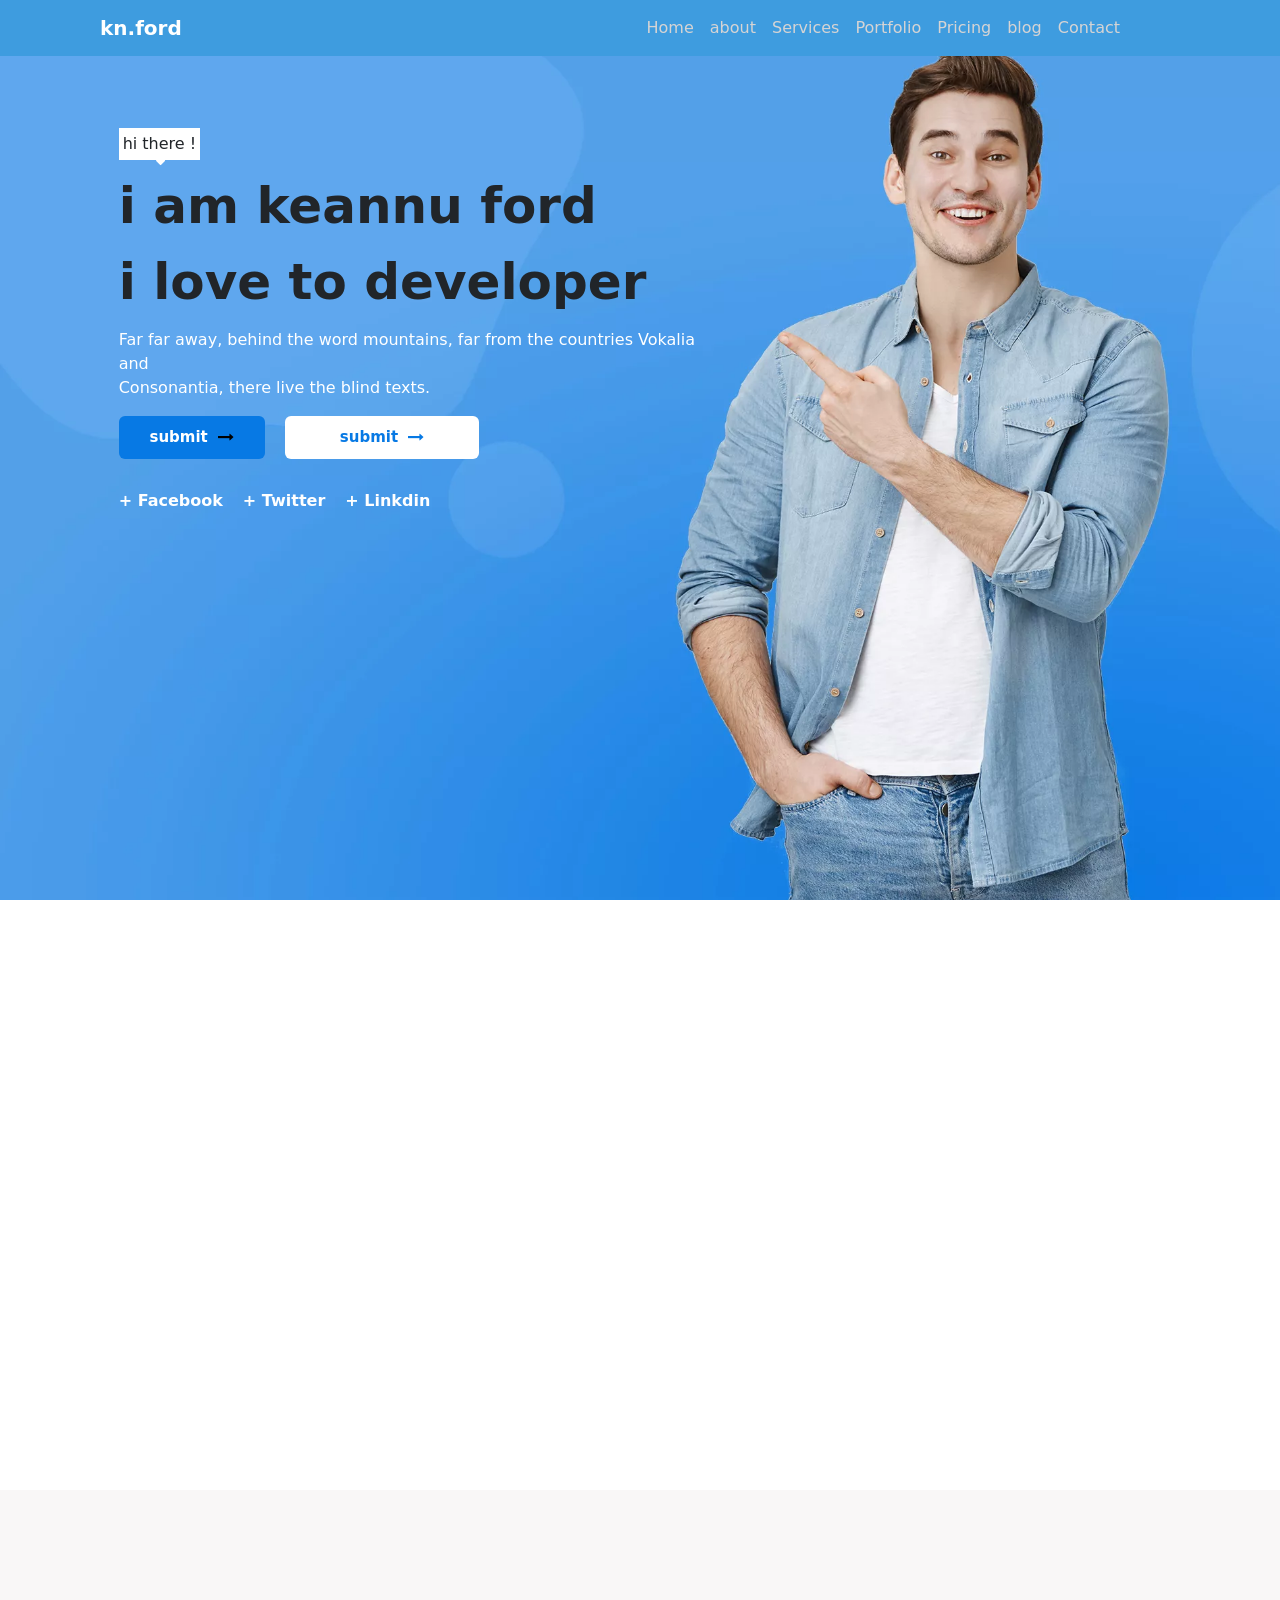
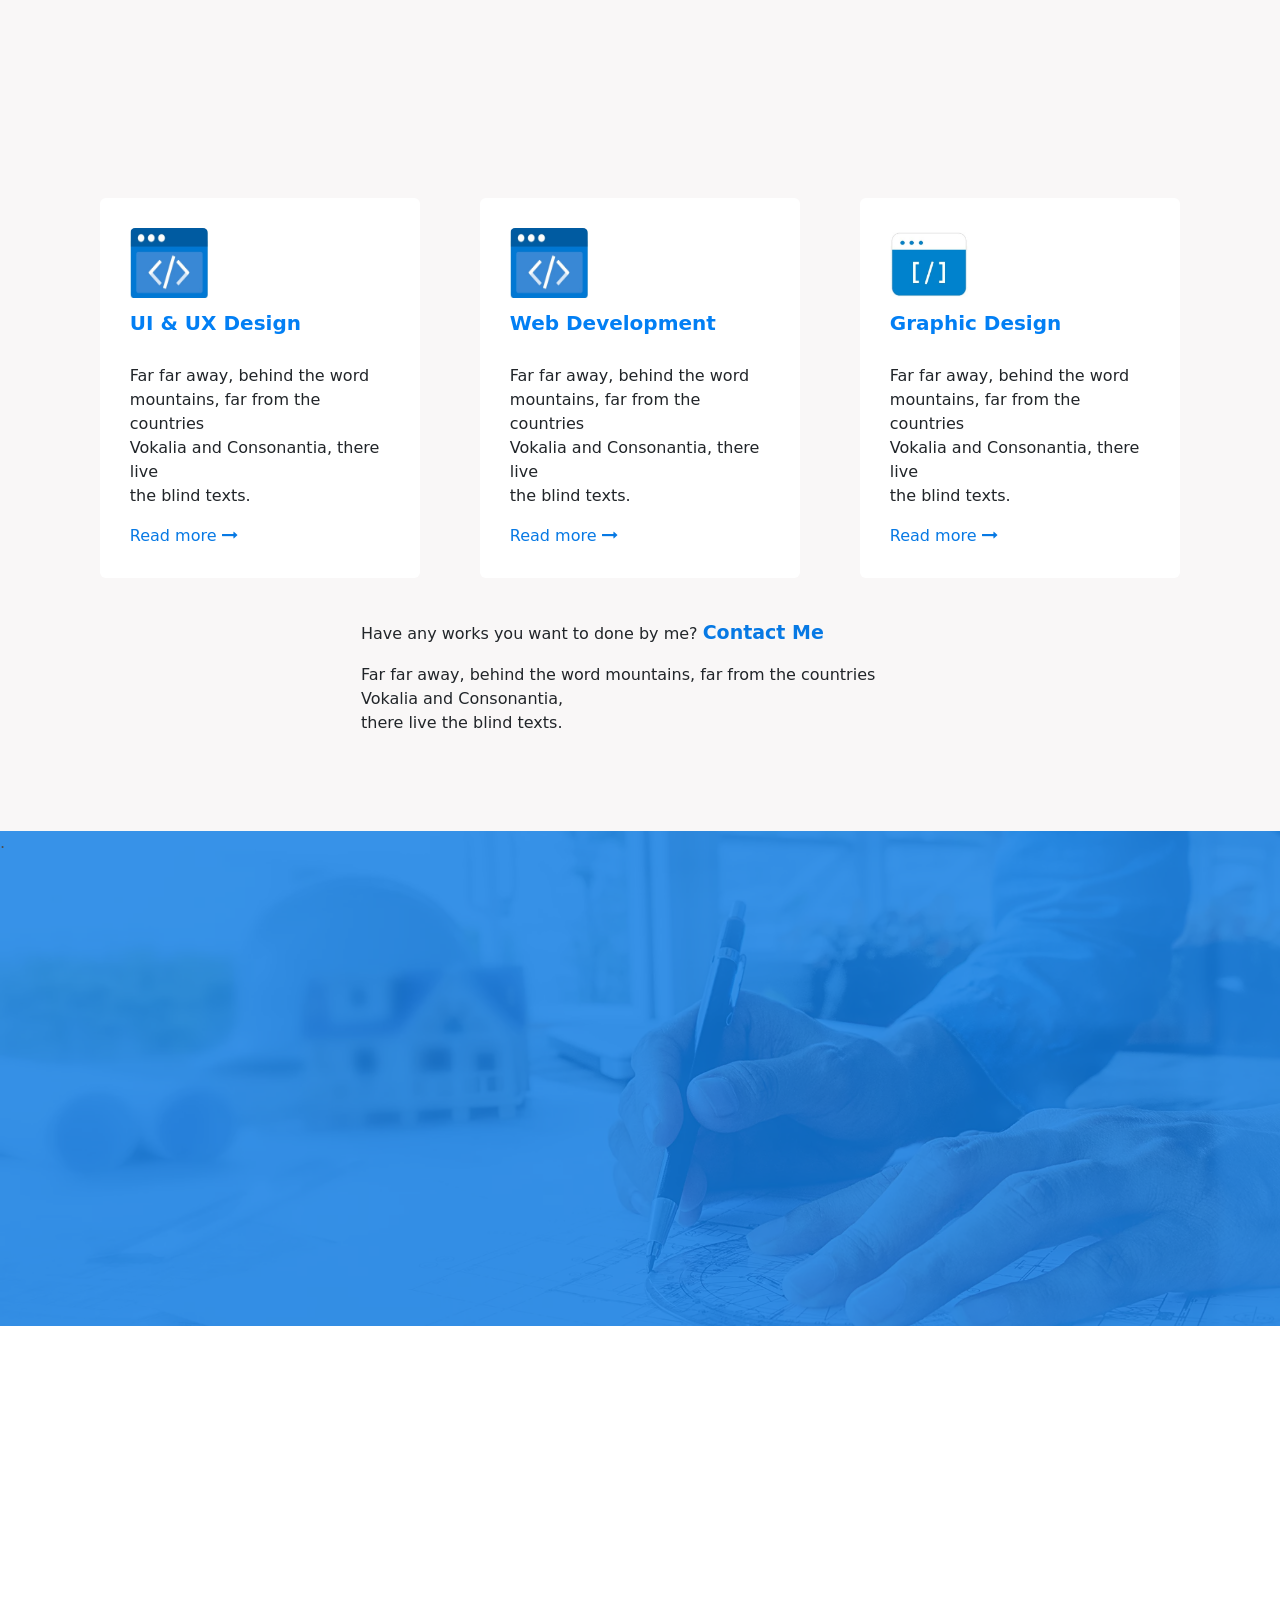
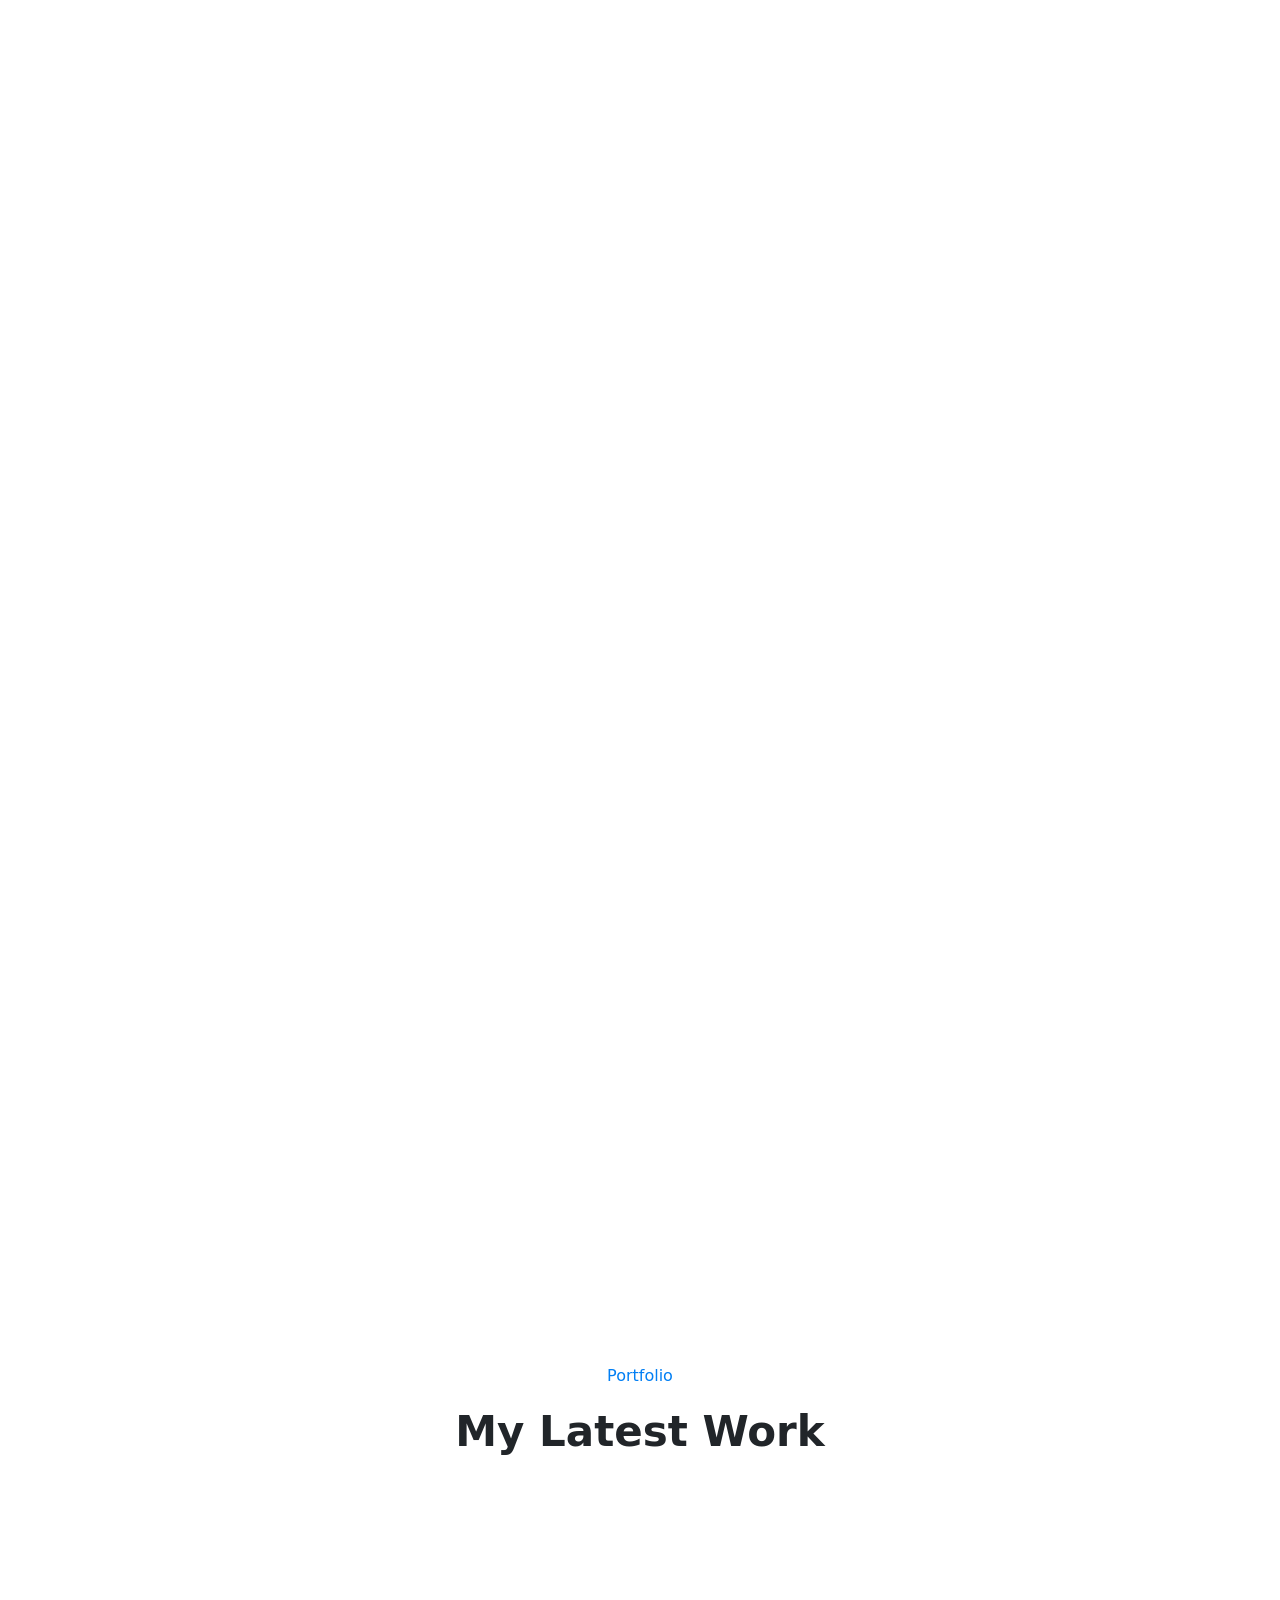
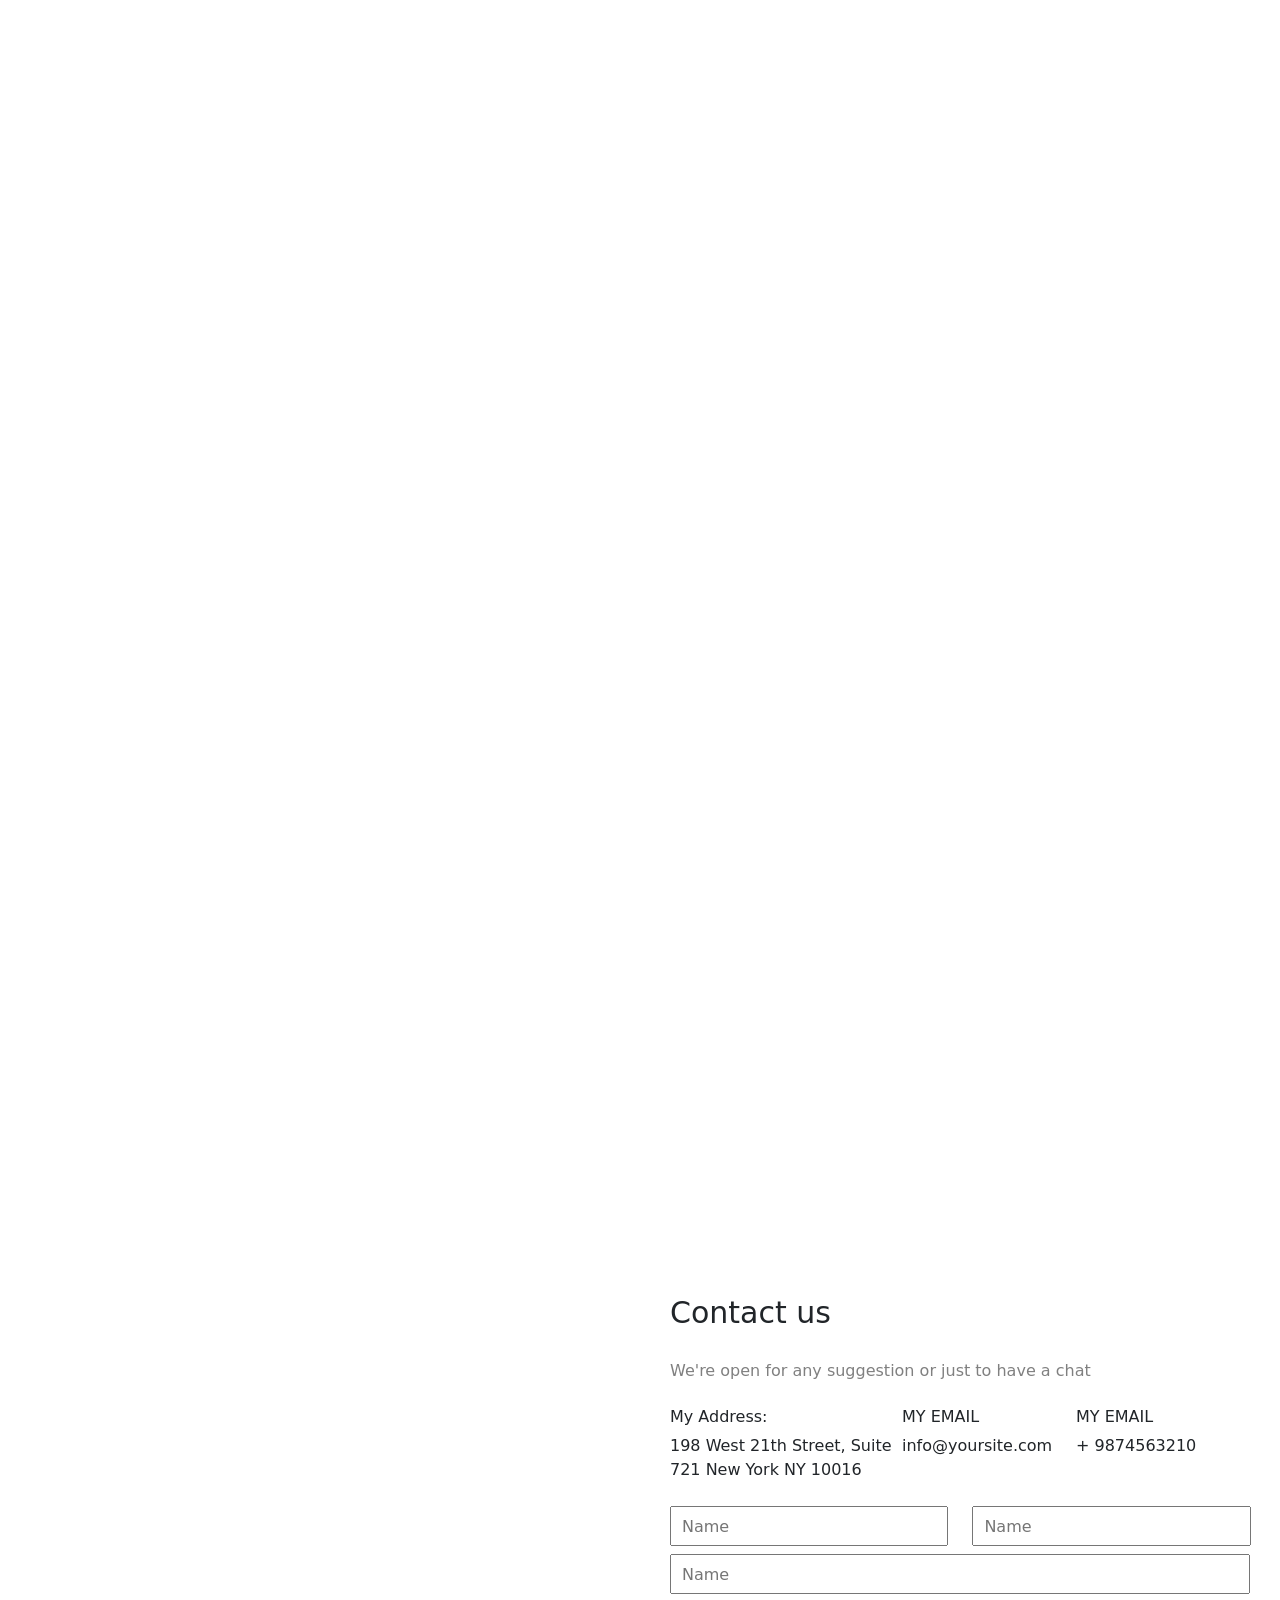
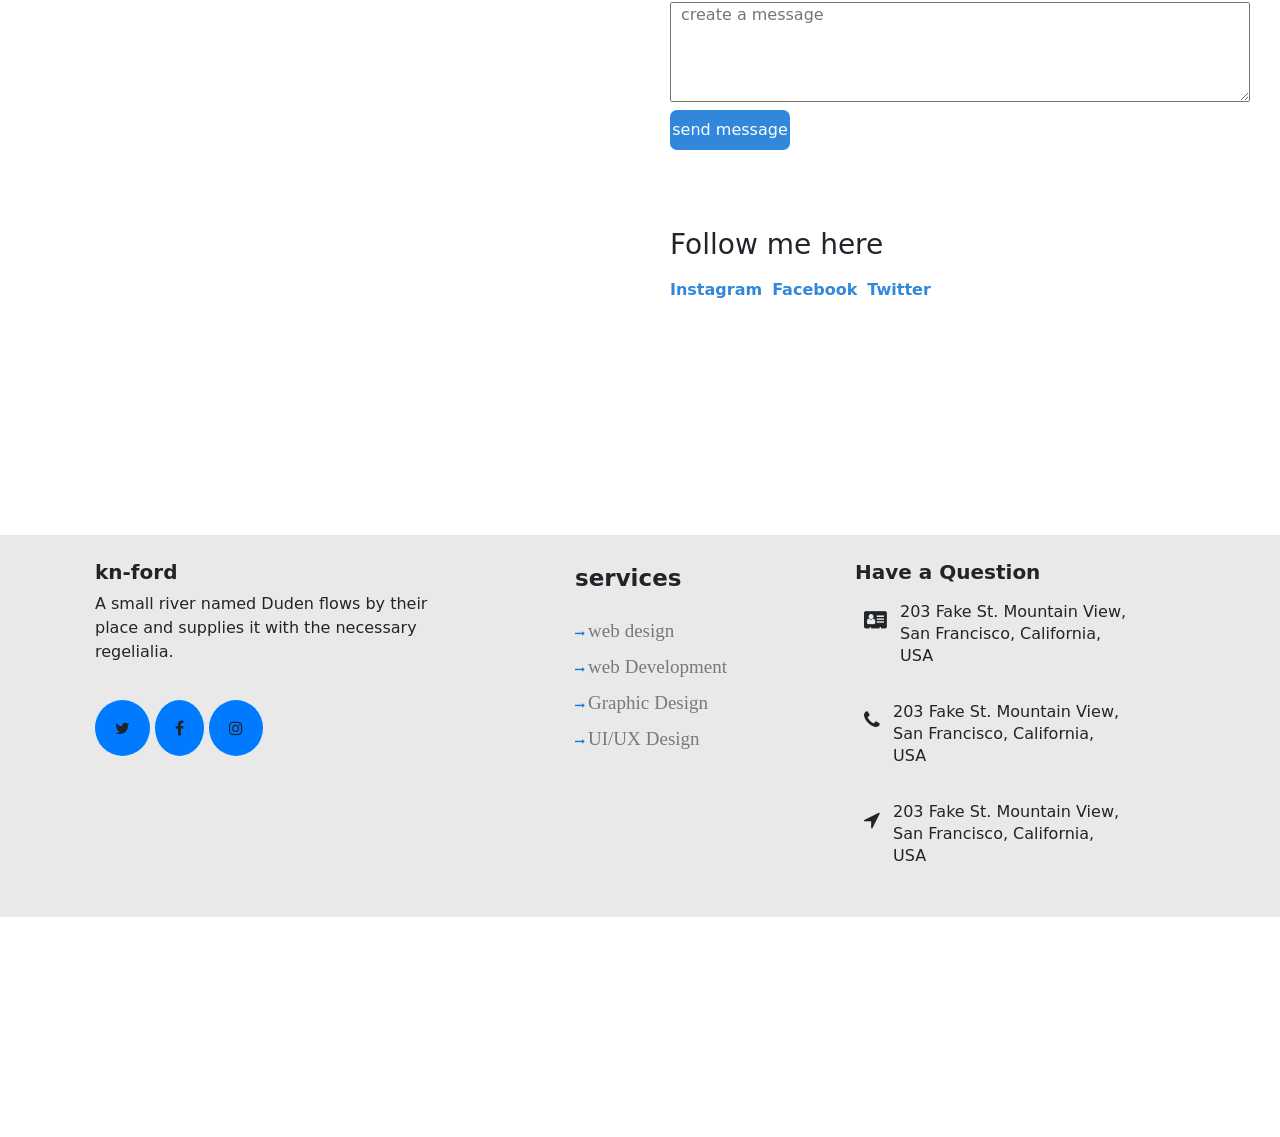
<file: webpage.html>
<!DOCTYPE html>
<html lang="en">

<head>
  <meta charset="UTF-8">
  <meta name="viewport" content="width=device-width, initial-scale=1.0">
  <title>Document</title>
  <link href="https://cdn.jsdelivr.net/npm/bootstrap@5.3.3/dist/css/bootstrap.min.css" rel="stylesheet">
  <script src="https://cdn.jsdelivr.net/npm/bootstrap@5.3.3/dist/js/bootstrap.bundle.min.js"></script>
  <link rel="stylesheet" href="webpage.css">
  <link rel="stylesheet" href="https://cdnjs.cloudflare.com/ajax/libs/font-awesome/4.7.0/css/font-awesome.min.css">

  <!-- animation -->
  <link href="https://unpkg.com/aos@2.3.1/dist/aos.css" rel="stylesheet">
  <script src="https://unpkg.com/aos@2.3.1/dist/aos.js"></script>

</head>

<body>
  <div class="container-fulid">
    <nav class="navbar navbar-expand-lg navbar-main " id="nav">
      <div class="container-fluid">
        <a class="navbar-brand nav-content" href="#">kn.ford</a>
        <button class="navbar-toggler" type="button" data-bs-toggle="collapse" data-bs-target="#navbarNav"
          aria-controls="navbarNav" aria-expanded="false" aria-label="Toggle navigation">
          <span class="navbar-toggler-icon"></span>
        </button>
        <div class="collapse navbar-collapse nav-items" id="navbarNav">
          <ul class="navbar-nav">
            <li class="nav-item">
              <a class="nav-link " aria-current="page" href="#">Home</a>
            </li>
            <li class="nav-item">
              <a class="nav-link" href="#">about</a>
            </li>
            <li class="nav-item">
              <a class="nav-link" href="#">Services</a>
            </li>
            <li class="nav-item">
              <a class="nav-link" href="#">Portfolio</a>
            </li>
            <li class="nav-item">
              <a class="nav-link" href="#">Pricing</a>
            </li>
            <li class="nav-item">
              <a class="nav-link" href="#">blog</a>
            </li>
            <li class="nav-item">
              <a class="nav-link" href="#">Contact</a>
            </li>

          </ul>
        </div>
      </div>
    </nav>
  </div>

  <!-- sec-section -->

  <div class="container-fulid sec-section" data-aos="fade-up"  data-aos-duration="3000">

    <div class="container col-10" >
      <div class="col-lg-7 pt-5 content">
        <div class="iconcontainer">
          <p class="ptag1">hi there !</p>
          <i class="fa fa-caret-down icons"></i>
        </div>
        <div class="para1">
          <p class="ptag2">i am keannu ford</p>
          <p class="ptag3">i love to developer</p>
        </div>
        <div class="para2">
          <p>Far far away, behind the word mountains, far from the countries Vokalia and <br> Consonantia, there live
            the blind texts.</p>
        </div>
        <div class="buttoncontainer ">
          <button class="button1"><span class="butcontent">submit</span> <i
              class="fa fa-long-arrow-right icon1"></i></button>
          <button class="button2"><span class="butcontent1">submit</span> <i
              class="fa fa-long-arrow-right icon1"></i></button>
        </div>
      </div>

      <div class="sharecontent">
        <p>+ Facebook</p>
        <p>+ Twitter</p>
        <p>+ Linkdin</p>
      </div>
    </div>

  </div>

  <!-- 3rd-section -->
  <div class="container-fulid cont-third-main " data-aos="fade-right"  data-aos-duration="1500">
    <div class="container cont-third">

      <!-- img-section -->
      <div class="col-lg-4 col-md-4 col-12 imgcontainer">
        <img class="img1" src="./about.jpg" alt="">
        <div class="position1">
          .
        </div>
        <div class="position2">
          .
        </div>
      </div>

      <!-- about-section -->

      <div class="col-lg-8 col-md-8 col-12 about-details">


        <div class="container sec-container">


          <ul class="nav nav-pills mb-3" id="pills-tab" role="tablist">
            <li class="nav-item" role="presentation">
              <button class="nav-link active" id="pills-home-tab" data-bs-toggle="pill" data-bs-target="#pills-home"
                type="button" role="tab" aria-controls="pills-home" aria-selected="true">Home</button>
            </li>
            <li class="nav-item" role="presentation">
              <button class="nav-link" id="pills-profile-tab" data-bs-toggle="pill" data-bs-target="#pills-profile"
                type="button" role="tab" aria-controls="pills-profile" aria-selected="false">skills</button>
            </li>
            <li class="nav-item" role="presentation">
              <button class="nav-link" id="pills-contact-tab" data-bs-toggle="pill" data-bs-target="#pills-contact"
                type="button" role="tab" aria-controls="pills-contact" aria-selected="false">experience</button>
            </li>


          </ul>
          <div class="tab-content" id="pills-tabContent">
            <!-- card1 home -->
            <div class="tab-pane fade show active" id="pills-home" role="tabpanel" aria-labelledby="pills-home-tab"
              tabindex="0">
              <h1 class="head1">My Story</h1>

              <p class="about-common">
                Far far away, behind the word mountains, far from the countries <br>
                Vokalia and Consonantia, there live the blind texts. Separated they <br>
                live in Bookmarksgrove right at the coast of the Semantics, <br>
                a large language ocean. <br>
              </p>
              <p class="para3">I Do Web Design & Developement since I <br> was 18 Years Old </p>

              <p class="about-common">Far far away, behind the word mountains, far from the countries <br>
                Vokalia and Consonantia, there live the blind texts.</p>

            </div>

            <!-- card2 skills -->
            <div class="tab-pane fade" id="pills-profile" role="tabpanel" aria-labelledby="pills-profile-tab"
              tabindex="0">

              <h1 class="head1">skills</h1>

              <p class="about-common">
                Far far away, behind the word mountains, far from the countries <br>
                Vokalia and Consonantia, there live the blind texts. Separated they <br>
                live in Bookmarksgrove right at the coast of the Semantics, <br>
                a large language ocean. <br>
              </p>

              <div class="bar-section">

                <!-- bar-section-first-container -->

                <div class="barsection1">
                  <div class="skills-content">
                    <p class="Para4">ADOBE PHOTOSHOP</p>
                    <p class="skl-1"> 80%</p>
                  </div>
                  <div class="progress" role="progressbar" aria-label="Basic example" aria-valuenow="80"
                    aria-valuemin="0" aria-valuemax="100">
                    <div class="progress-bar" style="width: 80% ;"></div>
                  </div>
                </div>

                <!-- bar-section-sec-container -->

                <div class="barsection1">
                  <div class="skills-content">
                    <p class="Para4">HTML / CSS</p>
                    <p class="skl-2"> 95%</p>
                  </div>
                  <div class="progress" role="progressbar" aria-label="Basic example" aria-valuenow="95"
                    aria-valuemin="0" aria-valuemax="100">
                    <div class="progress-bar" style="width: 95% ;"></div>
                  </div>
                </div>

              </div>

              <!-- BAR-SECTION-2 -->
              <div class="bar-section">

                <!-- bar-section-first-container -->

                <div class="barsection1">
                  <div class="skills-content">
                    <p class="Para4">ADOBE PHOTOSHOP</p>
                    <p class="skl-3"> 88%</p>
                  </div>
                  <div class="progress" role="progressbar" aria-label="Basic example" aria-valuenow="88"
                    aria-valuemin="0" aria-valuemax="100">
                    <div class="progress-bar" style="width: 88% ;"></div>
                  </div>
                </div>

                <!-- bar-section-sec-container -->

                <div class="barsection1">
                  <div class="skills-content">
                    <p class="Para4">HTML / CSS</p>
                    <p class="skl-3"> 89%</p>
                  </div>
                  <div class="progress" role="progressbar" aria-label="Basic example" aria-valuenow="89"
                    aria-valuemin="0" aria-valuemax="100">
                    <div class="progress-bar" style="width: 89% ;"></div>
                  </div>
                </div>

              </div>
            </div>
            <!-- card3 experience -->
            <div class="tab-pane fade" id="pills-contact" role="tabpanel" aria-labelledby="pills-contact-tab"
              tabindex="0">

              <!-- Art & Creative Director -->

              <div class="experience">
                <p class="para3">Art & Creative Director</p>
                <div class="about-icons">
                  <span class="yr-cont">2014-2015</span>
                  <i class="fa fa-map-marker icons1"></i>
                  <p class="para-cont">Google Inc.</p>
                </div>
                <p class="about-common">A small river named Duden flows by their place and supplies it with <br>
                  the necessary regelialia.</p>
              </div>

              <!-- Wordpress Developer -->

              <div class="experience">
                <p class="para3">Wordpress Developer</p>
                <div class="about-icons">
                  <span class="yr-cont">2014-2015</span>
                  <i class="fa fa-map-marker icons1"></i>
                  <p class="para-cont">Google Inc.</p>
                </div>
                <p class="about-common">A small river named Duden flows by their place and supplies it with <br>
                  the necessary regelialia.</p>
              </div>
              <!-- UI/UX Designer -->
              <div class="experience">
                <p class="para3">UI/UX Designerr</p>
                <div class="about-icons">
                  <span class="yr-cont">2014-2015</span>
                  <i class="fa fa-map-marker icons1"></i>
                  <p class="para-cont">Google Inc.</p>
                </div>
                <p class="about-common">A small river named Duden flows by their place and supplies it with <br>
                  the necessary regelialia.</p>
              </div>
            </div>
          </div>
        </div>
      </div>
    </div>
  </div>
  <!-- </div> -->

  <!-- 4th section -->
  <div class="container-fluid container4">
    <div class="container Services" data-aos="fade-up"
    data-aos-duration="700">
      <p class="para5">Services</p>
      <p class="para6">This is My Expertise, The</p>
      <p class="para6">Services I'll Provide My Clients</p>

    </div>

    <!-- card-section with icon -->

    <div class="container icon-cards ">
      <div class="row row-icon-card ">
        <div class="col-lg-4 col-md-4 col-sm-12 card1">
          <!-- card1 -->
          <div class="card">
            <div class="img-container1">
              <img class="card-img-top" src="./WhatsApp Image 2024-09-03 at 10.22.26 PM (1).jpeg" alt="">
            </div>
            <p class="card-heading">UI & UX Design </p>
            <p>Far far away, behind the word <br> mountains, far from the countries <br> Vokalia and Consonantia, there
              live <br>the blind texts.</p>
            <a href="#" class="btn btn-primary read-button">Read more <i class="fa fa-long-arrow-right "></i></a>
          </div>

        </div>


        <div class="col-lg-4 col-md-4 col-12 card1">
          <!-- card2 -->
          <div class="card">
            <div class="img-container1">
              <img class="card-img-top " src="./WhatsApp Image 2024-09-03 at 10.22.26 PM (1).jpeg" alt="">
            </div>
            <p class="card-heading">Web Development </p>
            <p>Far far away, behind the word <br> mountains, far from the countries <br> Vokalia and Consonantia, there
              live <br>the blind texts.</p>
            <a href="#" class="btn btn-primary read-button">Read more <i class="fa fa-long-arrow-right "></i></a>
          </div>

        </div>

        <div class="col-lg-4 col-md-4 col-sm-12 card1">

          <!-- card3 -->
          <div class="card">
            <div class="img-container1">
              <img class="card-img-top" src="./WhatsApp Image 2024-09-03 at 10.22.26 PM.jpeg" alt="">
            </div>
            <p class="card-heading">Graphic Design </p>
            <p class="fs-sm-1">Far far away, behind the word <br> mountains, far from the countries <br> Vokalia and
              Consonantia, there live <br>the blind texts.</p>
            <a href="#" class="btn btn-primary read-button">Read more <i class="fa fa-long-arrow-right "></i></a>
          </div>

        </div>
      </div>
    </div>
    <div class="container contact-details">
      <div class=" col-lg-12 details1">
        <p>Have any works you want to done by me? <span class="contact-me">Contact Me</span> </p>
        <p>Far far away, behind the word mountains, far from the countries Vokalia and Consonantia, <br> there live the
          blind texts.</p>
      </div>
    </div>
  </div>
  <!-- 5th section -->
  <div class="container-fulid happy-container" >
    <div class="container-fulid  happy-customer">

    </div>
    <div class="happy-customer1">
      .
    </div>
    <div class="happy">
      <!-- content -->
      <div class=" col-8 container hap-cont" data-aos="fade-up"
      data-aos-duration="1000">
        <div class=" img-happy">

          <i class="fa fa-address-card-o" style="font-size:62px"></i>
          <div class="hap-para">
            <p class="para-num">3,000</p>
            <p class="para-content">HAPPY CUSTOMER</p>
          </div>

        </div>

        <div class="  img-happy">
          <i class="fa fa-trash-o" style="font-size:62px"></i>
          <div class="hap-para">
            <p class="para-num">320</p>
            <p class="para-content">PROJECT COMPLETED</p>
          </div>
        </div>

        <div class="  img-happy">
          <i class="fa fa-newspaper-o" style="font-size:62px"></i>
          <div class="hap-para">
            <p class="para-num">1,000</p>
            <p class="para-content">CUPS OF COFFEE</p>
          </div>
        </div>
      </div>


    </div>
  </div>

  <!-- 6TH SECTION -->

  <div class="container-fulid container-testimonial">
    <div class="container Services" data-aos="fade-up"
    data-aos-duration="700">
      <p class="para5">Portfolio</p>
      <p class="para6">My Latest Work</p>

    </div>

  </div>

  <div class="container container-portfolio col-8 ">
    <div class="img-gallery">

      <div class="imgcontainer3" data-aos="flip-left">
        <img class="img" src="./img/project-1.jpg" alt="">
        <div class="cont">
          <p class="para7">Branding & illustration design</p>
          <p class="para8">web design</p>
        </div>
      </div>

      <div class="imgcontainer3" data-aos="flip-left">
        <img class="img" src="./img/project-2.jpg" alt="">
        <div class="cont">
          <p class="para7">Branding & illustration design</p>
          <p class="para8">web design</p>
        </div>
      </div>
    </div>

    <!-- 2-img-section -->

    <div class="img-gallery" >
      <div class="imgcontainer3" data-aos="flip-left">
        <img class="img" src="./img/project-3.jpg" alt="">
        <div class="cont">
          <p class="para7">Branding & illustration design</p>
          <p class="para8">web design</p>
        </div>
      </div>

      <div class="imgcontainer3" data-aos="flip-left">
        <img class="img" src="./img/project-4.jpg" alt="">
        <div class="cont">
          <p class="para7">Branding & illustration design</p>
          <p class="para8">web design</p>

        </div>
      </div>
    </div>

    <!-- 3rd-img-section -->

    <div class="img-gallery">
      <div class="imgcontainer3" data-aos="flip-left">
        <img class="img" src="./img/project-5.jpg" alt="">
        <div class="cont">
          <p class="para7">Branding & illustration design</p>
          <p class="para8">web design</p>
        </div>
      </div>

      <div class="imgcontainer3" data-aos="flip-left">
        <img class="img" src="./img/project-6.jpg" alt="">
        <div class="cont">
          <p class="para7">Branding & illustration design</p>
          <p class="para8">web design</p>
        </div>
      </div>
    </div>


  </div>

  <!-- 7th section  -->

  <div class="container-fulid container-testimonial">
    <div class="container Services">
      <p class="para5">Portfolio</p>
      <p class="para6">My Latest Work</p>

    </div>

  </div>

  <!-- 8th section -->

  <div class="container carousel-container">

    <div id="carouselExampleIndicators" class="carousel slide">
      <div class="carousel-indicators">
        <button type="button" data-bs-target="#carouselExampleIndicators" data-bs-slide-to="0" class="active"
          aria-current="true" aria-label="Slide 1"></button>
        <button type="button" data-bs-target="#carouselExampleIndicators" data-bs-slide-to="1"
          aria-label="Slide 2"></button>
        <button type="button" data-bs-target="#carouselExampleIndicators" data-bs-slide-to="2"
          aria-label="Slide 3"></button>
      </div>
      <div class="carousel-inner" data-aos="fade-up"  data-aos-duration="3000">
        <!-- slider-item1  -->
        <div class="carousel-item active ">
          <div class="row items-slider">
            <!-- card1  -->
            <div class="col-lg-3 col-md-6 col-12">
              <div class="card card-Testimonial">
                <div class="Testimonial-section1">
                  <div class="imgcontainer-card1">
                    <img class="img-card" src="./new user/person_1.jpg" alt="">
                    <i class="fa fa-quote-left quotes-icons"></i>
                  </div>
                  <div class="cont-section">
                    <p class="h4">Roger Scott</p>
                    <p class="h6">Marketing Manager</p>
                  </div>
                </div>

                <div class="Testimonial-section2">
                  <p>Far far away, behind the word <br> mountains, far from the countries <br>
                    Vokalia and Consonantia, there live <br> the blind texts.</p>
                </div>
              </div>
            </div>
            <!-- card2  -->
            <div class="col-lg-3 col-md-6 col-12 ">
              <div class="card card-Testimonial-blue-card">
                <div class="Testimonial-section1">
                  <div class="imgcontainer-card1">
                    <img class="img-card" src="./new user/person_2.jpg" alt="">
                    <i class="fa fa-quote-left quotes-icons1"></i>
                  </div>
                  <div class="cont-section">
                    <p class="h4">Roger Scott</p>
                    <p class="h6">Marketing Manager</p>
                  </div>
                </div>

                <div class="Testimonial-section2">
                  <p>Far far away, behind the word <br> mountains, far from the countries <br>
                    Vokalia and Consonantia, there live <br> the blind texts.</p>
                </div>
              </div>
            </div>
            <!-- card3  -->
            <div class="col-lg-3 col-md-6 col-12">
              <div class="card card-Testimonial">
                <div class="Testimonial-section1">
                  <div class="imgcontainer-card1">
                    <img class="img-card" src="./new user/person_3.jpg" alt="">
                    <i class="fa fa-quote-left quotes-icons"></i>
                  </div>
                  <div class="cont-section">
                    <p class="h4">Roger Scott</p>
                    <p class="h6">Marketing Manager</p>
                  </div>
                </div>

                <div class="Testimonial-section2">
                  <p>Far far away, behind the word <br> mountains, far from the countries <br>
                    Vokalia and Consonantia, there live <br> the blind texts.</p>
                </div>
              </div>
            </div>
          </div>
        </div>


        <div class="carousel-item">

          <div class="row items-slider">
            <!-- card1  -->
            <div class="col-lg-3 col-md-6 col-12">
              <div class="card card-Testimonial">
                <div class="Testimonial-section1">
                  <div class="imgcontainer-card1">
                    <img class="img-card" src="./new user/person_1.jpg" alt="">
                    <i class="fa fa-quote-left quotes-icons"></i>
                  </div>
                  <div class="cont-section">
                    <p class="h4">Roger Scott</p>
                    <p class="h6">Marketing Manager</p>
                  </div>
                </div>

                <div class="Testimonial-section2">
                  <p>Far far away, behind the word <br> mountains, far from the countries <br>
                    Vokalia and Consonantia, there live <br> the blind texts.</p>
                </div>
              </div>
            </div>
            <!-- card2  -->
            <div class="col-lg-3 col-md-6 col-12">
              <div class="card card-Testimonial-blue-card">
                <div class="Testimonial-section1">
                  <div class="imgcontainer-card1">
                    <img class="img-card" src="./new user/person_2.jpg" alt="">
                    <i class="fa fa-quote-left quotes-icons1"></i>
                  </div>
                  <div class="cont-section">
                    <p class="h4">Roger Scott</p>
                    <p class="h6">Marketing Manager</p>
                  </div>
                </div>

                <div class="Testimonial-section2">
                  <p>Far far away, behind the word <br> mountains, far from the countries <br>
                    Vokalia and Consonantia, there live <br> the blind texts.</p>
                </div>
              </div>
            </div>
            <!-- card3  -->
            <div class="col-lg-3 col-md-6 col-12">
              <div class="card card-Testimonial">
                <div class="Testimonial-section1">
                  <div class="imgcontainer-card1">
                    <img class="img-card" src="./new user/person_3.jpg" alt="">
                    <i class="fa fa-quote-left quotes-icons"></i>
                  </div>
                  <div class="cont-section">
                    <p class="h4">Roger Scott</p>
                    <p class="h6">Marketing Manager</p>
                  </div>
                </div>

                <div class="Testimonial-section2">
                  <p>Far far away, behind the word <br> mountains, far from the countries <br>
                    Vokalia and Consonantia, there live <br> the blind texts.</p>
                </div>
              </div>
            </div>
          </div>
        </div>



        <div class="carousel-item">
          <div class="row items-slider">
            <!-- card1  -->
            <div class="col-lg-3 col-md-6 col-12">
              <div class="card card-Testimonial">
                <div class="Testimonial-section1">
                  <div class="imgcontainer-card1">
                    <img class="img-card" src="./new user/person_1.jpg" alt="">
                    <i class="fa fa-quote-left quotes-icons"></i>
                  </div>
                  <div class="cont-section">
                    <p class="h4">Roger Scott</p>
                    <p class="h6">Marketing Manager</p>
                  </div>
                </div>

                <div class="Testimonial-section2">
                  <p>Far far away, behind the word <br> mountains, far from the countries <br>
                    Vokalia and Consonantia, there live <br> the blind texts.</p>
                </div>
              </div>
            </div>
            <!-- card2  -->
            <div class="col-lg-3 col-md-6 col-12">
              <div class="card card-Testimonial-blue-card">
                <div class="Testimonial-section1">
                  <div class="imgcontainer-card1">
                    <img class="img-card" src="./new user/person_2.jpg" alt="">
                    <i class="fa fa-quote-left quotes-icons1"></i>
                  </div>
                  <div class="cont-section">
                    <p class="h4">Roger Scott</p>
                    <p class="h6">Marketing Manager</p>
                  </div>
                </div>

                <div class="Testimonial-section2">
                  <p>Far far away, behind the word <br> mountains, far from the countries <br>
                    Vokalia and Consonantia, there live <br> the blind texts.</p>
                </div>
              </div>
            </div>
            <!-- card3  -->
            <div class="col-lg-3 col-md-6 col-12">
              <div class="card card-Testimonial">
                <div class="Testimonial-section1">
                  <div class="imgcontainer-card1">
                    <img class="img-card" src="./new user/person_3.jpg" alt="">
                    <i class="fa fa-quote-left quotes-icons"></i>
                  </div>
                  <div class="cont-section">
                    <p class="h4">Roger Scott</p>
                    <p class="h6">Marketing Manager</p>
                  </div>
                </div>

                <div class="Testimonial-section2">
                  <p>Far far away, behind the word <br> mountains, far from the countries <br>
                    Vokalia and Consonantia, there live <br> the blind texts.</p>
                </div>
              </div>
            </div>
          </div>
        </div>



      </div>
    </div>
  </div>

  <!-- 9th section  -->

  
  <div class="container Services"  data-aos="fade-up"
  data-aos-duration="1000">
    <p class="para5">Our Blog</p>
    <p class="para6">Recent From Blog</p>

  </div>

  

  <!-- 10th section  -->
  <div class="container-fulid">

    <div class="container our-blog-container col-9 ">
      <div class="row blog-row" data-aos="fade-up"
      data-aos-duration="1000" >
        <div class="col-lg-6 col-md-12  col-12  card-container-blog " >
          <div class="card blog-card">
            <img src="./blog-img/image_6.jpg" class="card-img-top blog-img-top" alt="...">
            <div class="card-body">
              <div class="comment-section">
                <div class="date">
                  <i class="fa fa-calendar calendar"></i>
                  <p class="date-month">Jan. 18, 2021</p>
                </div>

                <div class="date">
                  <i class="fa fa-comment calendar" style="font-size:14px"></i>
                  <p class="comments-para"> 3 COMMENTS</p>
                </div>

              </div>
              <p class="h5 tip-cont">Tips About Creating A New Web Design</p>
              <p class="card-text">Some quick example text to build on the card title and make up the bulk of the card's
                content.</p>
            </div>
          </div>
        </div>

        <div class="col-lg-6 col-md-12  col-12  card-container-blog ">
          <div class="card blog-card">
            <img src="./blog-img/image_1.jpg" class="card-img-top blog-img-top" alt="...">
            <div class="card-body">
              <div class="comment-section">
                <div class="date">
                  <i class="fa fa-calendar calendar" style="font-size:14px"></i>
                  <p class="date-month">Jan. 18, 2021</p>
                </div>

                <div class="date">
                  <i class="fa fa-comment calendar" style="font-size:14px"></i>
                  <p class="comments-para"> 3 COMMENTS</p>
                </div>

              </div>
              <p class="h5 tip-cont">Tips About Creating A New Web Design</p>
              <p class="card-text">Some quick example text to build on the card title and make up the bulk of the card's
                content.</p>
            </div>
          </div>
        </div>
      </div>




      <div class="row blog-row" data-aos="fade-up"
      data-aos-duration="1000">
        <div class="col-lg-6 col-md-12  col-12  card-container-blog ">
          <div class="card blog-card">
            <img src="./blog-img/image_5.jpg" class="card-img-top blog-img-top" alt="...">
            <div class="card-body">
              <div class="comment-section">
                <div class="date">
                  <i class="fa fa-calendar calendar" style="font-size:14px"></i>
                  <p class="date-month">Jan. 18, 2021</p>
                </div>

                <div class="date">
                  <i class="fa fa-comment calendar" style="font-size:14px"></i>
                  <p class="comments-para"> 3 COMMENTS</p>
                </div>

              </div>
              <p class="h5 tip-cont">Tips About Creating A New Web Design</p>
              <p class="card-text">Some quick example text to build on the card title and make up the bulk of the card's
                content.</p>
            </div>
          </div>
        </div>

        <div class="col-lg-6 col-md-12  col-12  card-container-blog">
          <div class="card blog-card">
            <img src="./blog-img/image_4.jpg" class="card-img-top blog-img-top" alt="...">
            <div class="card-body">
              <div class="comment-section">
                <div class="date">
                  <i class="fa fa-calendar calendar" style="font-size:14px"></i>
                  <p class="date-month">Jan. 18, 2021</p>
                </div>

                <div class="date">
                  <i class="fa fa-comment calendar" style="font-size:14px"></i>
                  <p class="comments-para"> 3 COMMENTS</p>
                </div>

              </div>
              <p class="h5 tip-cont">Tips About Creating A New Web Design</p>
              <p class="card-text">Some quick example text to build on the card title and make up the bulk of the card's
                content.</p>
            </div>
          </div>
        </div>
      </div>




      <div class="row blog-row" data-aos="fade-up"
      data-aos-duration="1000">
        <div class="col-lg-6 col-md-12  col-12  card-container-blog ">
          <div class="card blog-card">
            <img src="./blog-img/image_3.jpg" class="card-img-top blog-img-top" alt="...">
            <div class="card-body">
              <div class="comment-section">
                <div class="date">
                  <i class="fa fa-calendar calendar" style="font-size:14px"></i>
                  <p class="date-month">Jan. 18, 2021</p>
                </div>

                <div class="date">
                  <i class="fa fa-comment calendar" style="font-size:14px"></i>
                  <p class="comments-para"> 3 COMMENTS</p>
                </div>

              </div>
              <p class="h5 tip-cont">Tips About Creating A New Web Design</p>
              <p class="card-text">Some quick example text to build on the card title and make up the bulk of the card's
                content.</p>
            </div>
          </div>
        </div>

        <div class="col-lg-6 col-md-12  col-12  card-container-blog">
          <div class="card blog-card">
            <img src="./blog-img/image_2.jpg" class="card-img-top blog-img-top" alt="...">
            <div class="card-body">
              <div class="comment-section">
                <!-- <div class="date"> -->
                  <i class="fa fa-calendar calendar" style="font-size:14px"></i>
                  <p class="date-month">Jan. 18, 2021</p>
                <!-- </div> -->

                <!-- <div class="date"> -->
                  <i class="fa fa-comment calendar" style="font-size:14px"></i>
                  <p class="comments-para"> 3 COMMENTS</p>
                <!-- </div> -->

              </div>
              <p class="h5 tip-cont">Tips About Creating A New Web Design</p>
              <p class="card-text">Some quick example text to build on the card title and make up the bulk of the card's
                content.</p>
            </div>
          </div>
        </div>
      </div>
    </div>
  </div>

  <!-- 11th section  -->
  <div class="container-fulid container-pricing">
    <div class="container Services" data-aos="fade-up"
    data-aos-duration="1000">
      <p class="para5">MY PRICING</p>
      <p class="para6">Pricing & Packages</p>

    </div>

  </div>

  <!-- 12th section  -->

  <div class="container pricing-card-container col-9" data-aos="fade-up"

  data-aos-duration="1000">

  <div class="container-fulid">



    <div class="row pricing-row">
      <div class="card text-center pricing-card   col-lg 4 col-md-12 col-sd-12" style="width: 20rem;">
        <div class="card-body packages">
          <p class="common-style-pricing">BASIC PLAN</p>
          <div class="pricing-card-cont">
            <p class="pricing-icon">$</p>
            <p class="pricing-card1">49k</p>
          </div>
          <p>Far far away, behind the word <br>
            mountains, far from the <br>
            countries Vokalia and <br>
            Consonantia, there live the
            <br> blind texts.
          </p>

          <a href="#" class="btn btn-primary">Go somewhere</a>
        </div>
      </div>


      <div class="card text-center pricing-card   col-lg 4 col-md-12 col-12 " style="width: 20rem;">
        <div class="card-body packages ">
          <p class="common-style-pricing">BASIC PLAN</p>
          <div class="pricing-card-cont">
            <p class="pricing-icon">$</p>
            <p class="pricing-card1">49k</p>
          </div>
          <p>Far far away, behind the word <br>
            mountains, far from the <br>
            countries Vokalia and <br>
            Consonantia, there live the
            <br> blind texts.
          </p>

          <a href="#" class="btn btn-primary">Go somewhere</a>
        </div>
      </div>


      <div class="card text-center pricing-card  col-lg 4 col-md-12 col-12" style="width: 20rem;">
        <div class="card-body packages">
          <p class="common-style-pricing">BASIC PLAN</p>
          <div class="pricing-card-cont">
            <p class="pricing-icon">$</p>
            <p class="pricing-card1">49k</p>
          </div>
          <p>Far far away, behind the word <br>
            mountains, far from the <br>
            countries Vokalia and <br>
            Consonantia, there live the
            <br> blind texts.
          </p>

          <a href="#" class="btn btn-primary">Go somewhere</a>
        </div>
      </div>

    </div>
  </div>
  </div>





  <!-- 13th section  -->
 <div class="container-fulid  ">
      <div class="map-contact">
        <div class="map-container">
          <iframe src="https://www.google.com/maps/embed?pb=!1m18!1m12!1m3!1d15789.33779740111!2d77.23079673970209!3d8.368723746045475!2m3!1f0!2f0!3f0!3m2!1i1024!2i768!4f13.1!3m3!1m2!1s0x3b045381f8502343%3A0xe813c5a0135606f1!2sArumanai%2C%20Tamil%20Nadu%20629151!5e0!3m2!1sen!2sin!4v1725950274433!5m2!1sen!2sin" width="100%" height="700" style="border:0;" allowfullscreen="" loading="lazy" referrerpolicy="no-referrer-when-downgrade"></iframe>
        </div>

        <div class="contact-section">
          <p style="font-size: 30px;">Contact us</p>
          <p style="color: gray;">We're open for any suggestion or just to have a chat</p>
          <div class="address-container">
            <div class="address">
              <p class="h6">My Address:</p>
              <p>198 West 21th Street, Suite <br> 721 New York NY 10016</p>
            </div>

            <div class="email">
              <p class="h6">MY EMAIL</p>
              <p>info@yoursite.com</p>
            </div>

            <div class="phone">
              <p class="h6">MY EMAIL</p>
              <p>+ 9874563210</p>
            </div>

          </div>
          <div class="forms-cont">
            <div>
              <form action="">
                <input class="name-form" type="text" placeholder="Name">
               </form>
            </div>
            <div>
              <form action="">
                <input class="name-form" type="text" placeholder="Name">
               </form>
            </div>
            
          </div>
          <form action="">
              <input class="name-form1" type="text" placeholder="Name">
         </form>

         <textarea class="textarea" name="" id="" placeholder="create a message"></textarea>
         <button class="message-button">send message</button>

         <p class="h3">Follow me here</p>

         <div class="social-platform">
          <p class="social">Instagram</p>
          <p class="social">Facebook</p>
         <p class="social"> Twitter</p>
         </div>


        </div>


      </div>


 </div>

 <!-- 14th section  -->


 

 <div class="container-fulid works-done bg-primary" data-aos="fade-up"
 data-aos-duration="1000">
  <div>
    <p class="h3">Have any works you want to done by me?</p>
    <p class="h6">Far far away, behind the word mountains</p>
  </div>

  <div style="padding: 20px;">
    <button class="button-work">submit</button>
  </div>

 </div>
 

 <!-- 15th-section -->

 <div class="container-fulid  question-section">
    <div class="container question-container">
      <div class="row">

     
         <div class="kn-ford col-lg-5 col-md-6 col-12">
          <p class="h5">kn-ford</p>
            <p>A small river named Duden flows by their <br> place and supplies it with the necessary <br> regelialia.</p>   
            
            <div class="question-icon">
              <i class="fa fa-twitter qt-icon"></i>
              <i class="fa fa-facebook qt-icon"></i>
              <i class="fa fa-instagram qt-icon" ></i>
            </div>
         </div>

         <div class="service-qt col-lg-3 col-md-6 col-12">
          <p class="h5">services</p> 
          <div class="icon-tfi">
            <i class="fa fa-long-arrow-right  qt-icon1" style="font-size: 10px;"> <span class="icon-name"> web design</span></i>   
            <i class="fa fa-long-arrow-right qt-icon1" style="font-size: 10px;"> <span class="icon-name"> web Development</span></i> 
            <i class="fa fa-long-arrow-right qt-icon1" style="font-size: 10px;"> <span class="icon-name"> Graphic Design</span></i> 
            <i class="fa fa-long-arrow-right qt-icon1" style="font-size: 10px;"> <span class="icon-name"> UI/UX Design</span></i>     
          </div>
           
         </div>


        <div class="kn-ford col-lg-4 col-md-6 col-12">
          <p class="h5">Have a Question</p>
            
             <div class="address-qt">
              <i class="fa fa-address-card" style="font-size: 20px; padding-top: 9px;" aria-hidden="true"></i>
              <p>	203 Fake St. Mountain View, <br> San Francisco, California, <br> USA</p>
             </div>
             
             <div class="address-qt">
              <i class="fa fa-phone" aria-hidden="true" style="font-size: 20px; padding-top: 9px;" aria-hidden="true"></i>
              <p>	203 Fake St. Mountain View, <br> San Francisco, California, <br> USA</p>
             </div>
             
             <div class="address-qt">
              <i class="fa fa-location-arrow" aria-hidden="true" style="font-size: 20px; padding-top: 9px;" aria-hidden="true"></i>
              <p>	203 Fake St. Mountain View, <br> San Francisco, California, <br> USA</p>
             </div>
             
          

         </div>

        </div>
    </div>

 </div>

 <!-- 16th section  -->

 <div class="container-fulid Colorlib-final"  data-aos="fade-up"
 data-aos-duration="3000">
  <p>Copyright ©2024 All rights reserved | This template is made with  by <i class="fa fa-heart" aria-hidden="true"></i>
    <span style="color: rgb(45, 113, 239);">Colorlib</span> </p>
 </div>







  <script>
    window.addEventListener('scroll', function () {
      var navbar = document.getElementById('nav');
      if (window.scrollY > 0) {
        navbar.classList.add('shadow');
      } else {
        navbar.classList.remove('shadow');
      }
    });

  </script>
  <script>
    AOS.init();
  </script>
</body>

</html>
</file>
<file: webpage.css>
* {
    padding: 0;
    margin: 0;
}

.navbar-main {
    position: fixed;
    width: 100%;
    left: 0;
    right: 0;
    top: 0;
    background-color: rgb(62, 156, 223);
    z-index: 999;
}

.nav-content {
    padding-left: 88px;
    color: white;
    font-weight: 600;
}

.nav-items {
    justify-content: end;
    padding-right: 140px;
    color: white;
}

.nav-link {
    color: white;
    padding-right: 30px;
    color: rgb(214, 212, 212);
}

.sec-section {
    background-image: url(./bg_1.jpg.webp);
    height: 100vh;
    background-size: cover;
    background-attachment: fixed;
}

/* section2 */

.ptag1 {
    margin-top: 80px;
    background-color: white;
    width: max-content;
    height: max-width;
    padding: 4px;
}

.iconcontainer {
    position: relative;
    width: max-content;
    height: max-content;
}

.icons {
    position: absolute;
    top: 116px;
    left: 37px;
    color: white;
    font-size: 24px;
    margin-top: -90px;

}

.para1 {
    display: flex;
    flex-direction: column;
    line-height: 60px;
}

.ptag1 {
    margin-top: 80px;
    background-color: white;
    width: max-content;
    height: max-width;
    padding: 4px;
}

.ptag2 {
    font-size: 50px;
    font-weight: 600;
}

.ptag3 {
    font-size: 50px;
    font-weight: 600;
}

.para2 {
    color: white;
}

#nav.shadow {
    box-shadow: 0 4px 8px rgba(0, 0, 0, 0.3);
    background-color: rgb(27, 77, 203);
}


.button1 {
    background-color: #0779e4;
    padding: 10px;
    width: 24%;
    border: none;
    border-radius: 6px;
    height: max-content;
    display: flex;
    align-items: center;
    justify-content: center;
    gap: 10px;
}
.button1:hover{
    border:2px solid #feffff;
}

.button2 {
    background-color: white;
    padding: 10px;
    width: 32%;
    border: none;
    color: #0779e4;
    border-radius: 6px;
    height: max-content;
    display: flex;
    align-items: center;
    justify-content: center;
    gap: 10px;
}
.button2:hover{
   border: 3px solid #0779e4;
}

.butcontent {
    font-size: 15px;
    font-weight: 700;
    color: white;
}

.butcontent1 {
    font-size: 15px;
    font-weight: 700;
    color: #0779e4;
}

.sharecontent {
    display: flex;
    gap: 20px;
    margin-top: 30px;
    font-weight: 700;
    color: white;
}

.icon1 {
    font-size: 20px;

}

.buttoncontainer {
    display: flex;
    gap: 20px;

}

.content {
    z-index: 22;
}

/* 3rd-section */

.imgcontainer {
    position: relative;
    height: max-content;
    padding: 10px;

}

.img1 {
    width: 100%;
    height: 500px;
    z-index: 99;


}

.position1 {
    background-color: rgb(110, 174, 233);
    width: 50%;
    height: 90px;
    position: absolute;
    left: -18px;
    bottom: 109px;
    z-index: -2;
    color: rgb(110, 174, 233);
}

.position2 {
    background-color: rgb(2, 127, 244);
    width: 50%;
    height: 90px;
    position: absolute;
    left: -18px;
    bottom: 27px;
    z-index: -2;
    color: rgb(2, 127, 244);
}
.cont-third-main{
    /* background-color: rgb(237, 235, 235); */
}

.cont-third {
    padding-top: 70px;
    display: flex;
    /* background-color: rgb(237, 235, 235); */
}

.container4 {
    background-color: rgb(249, 247, 247);
}

/* about-details */
.about-details {
    padding-left: 20px;
    padding: 50px;
    height: max-content;
}

.head1 {
    font-weight: 700;
}

.about-common {
    font-size: 15px;
    font-family: Verdana, Geneva, Tahoma, sans-serif;
    color: rgb(221, 218, 218);
}

.para3 {
    font-size: 24px;
    font-weight: 700;

}

.about-icons {
    display: flex;
    height: fit-content;
    gap: 7px;
}

.icons1 {
    margin-top: 4px;
    color: rgb(2, 127, 244);
    font-size: 12px;
}

.yr-cont {
    font-weight: 600;
    font-size: 12px;
    color: rgb(2, 127, 244);
    margin-top: 4px;
}

.para-cont {
    font-size: 12px;
    margin-top: 4px;
}

.experience {
    display: flex;
    flex-direction: column;
    line-height: 22px;
}

.bar-section {
    display: grid;
    grid-template-columns: 40% 40%;
    gap: 25px;
}

.skills-content {
    display: flex;
    justify-content: space-between;
    height: 30px;
    margin-bottom: 20px;
}

.skl-1 {
    margin-right: 40px;
    color: rgb(2, 127, 244);
}

.Para4 {
    font-size: 10px;
    font-weight: 700;
}

.skl-2 {
    margin-right: 10px;
    color: rgb(2, 127, 244);
}

.skl-3 {
    margin-right: 14px;
    color: rgb(2, 127, 244);
}

.bar-section1 {
    display: grid;
    grid-template-columns: 40% 40%;
    gap: 25px;
}

.barsection1 {
    display: grid;
    grid-template-rows: 50% 50%;
}

.Services {
    text-align: center;
    padding-top: 110px;
    line-height: 56px;
}

.para5 {
    color: rgb(2, 127, 244);
    margin: 0;
}

.para6 {
    font-size: 42px;
    font-weight: 700;
    margin: 0;

}

.card1 {
    display: flex;
    justify-content: center;
}

.card {
    width: 90%;
    padding-right: 10px;
    background-color: white;
    border: none;
    padding: 30px;
}

.row-icon-card {
    padding-top: 30px;
}

.card-heading {
    color: rgb(2, 127, 244);
    font-size: 20px;
    line-height: 50px;
    font-weight: 600;
}

.img-container1 {
    width: 30%;
}

.card-img-top {
    width: 100%;
    height: 70px;
}

.read-button {
    background: none;
    border: none;
    width: 100%;
    text-align: left;
    padding: 0px;
    color: #0779e4;
    gap: 10px;
}

.read-button:hover {
    background-color: transparent;
}

.contact-details {
    padding-top: 40px;
    display: flex;
    justify-content: center;
}

.details1 {
    display: flex;
    flex-direction: column;
    width: 50%;
    justify-content: start;
    padding-bottom: 80px;
}

.contact-me {
    color: #0779e4;
    font-weight: 600;
    font-size: 19px;
}

.happy-container {
    position: relative;
    background-color: rgb(249, 247, 247);

}

.happy-customer {
    background-image: url(./bg_3.jpg);
    background-position: center;
    background-size: cover;
    height: 55vh;

    z-index: -1;
}

.happy-customer1 {
    position: absolute;
    background-color: #0779e4;
    height: 55vh;
    opacity: 0.8;
    width: 100%;
    z-index: 1;
    bottom: 0px;
}

.happy {
    position: absolute;
    bottom: 30px;
    z-index: 666;
    color: white;
    top: 50px;
    display: flex;
    justify-content: center;
    align-items: center;
    width: 100%;
}

.hap-cont {
    display: flex;
    justify-content: space-between;
}

.img-happy {
    display: flex;
    gap: 20PX;
}

.hap-para {
    line-height: 13px;
    padding-top: 13px;
}

.para-num {
    font-size: 35px;
    font-weight: 700;
}

.para-content {
    font-size: 12px;
    font-weight: 700;
}

.container-portfolio {
    /* background-color: rgb(0, 166, 255); */
    height: max-content;
}

.img-gallery {
    display: grid;
    grid-template-columns: 50% 50%;
}

.imgcontainer3 {
    position: relative;
    /* width: 100%; */
    /* text-align: center; */
    height: 400px;
    margin: 10px;

}

.img {
    width: 100%;
    height: 100%;
    opacity: 1;
}

.para-img {
    text-align: center;
}

.cont {
    opacity: 0;
    position: absolute;
    width: 100%;
    height: 100%;
    top: 0;
    display: flex;
    flex-direction: column;
    justify-content: center;
    align-items: center;
}

.imgcontainer3:hover .img {
    opacity: 0.1;
    transition: 0.4s;
}

.imgcontainer3:hover {
    background-color: #0779e4;
    transition: 0.4s;
}

.imgcontainer3:hover .cont {
    opacity: 1;
    color: rgb(0, 0, 0);
    transition: 0.4s;
}

.container-testimonial {
    text-align: center;
    padding-bottom: 30px;
}

.para7 {
    font-size: 20px;
    font-weight: 500;
    color: white;
}

.para8 {
    font-size: 16px;
    font-weight: 500;
    color: white;
}

.card-row {
    gap: 20px;
    justify-content: center;
}

.card-Testimonial {
    display: flex;
    flex-direction: column;
    gap: 30px;
    border: none;
    padding: 0;
    width: 100%;
    box-shadow: 0 4px 6px rgba(0, 0, 0, 0.1),
        0 1px 3px rgba(0, 0, 0, 0.08);
}

.card-Testimonial-blue-card {
    display: flex;
    flex-direction: column;
    gap: 30px;
    border: none;
    padding: 0;
    width: 100%;
    box-shadow: 0 4px 6px rgba(0, 0, 0, 0.1),
        0 1px 3px rgba(0, 0, 0, 0.08);
    background-color: #0779e4;
}

.Testimonial-section1 {
    display: grid;
    grid-template-columns: 30% 70%;
    padding: 18px 0px 0px 30px;
}

.imgcontainer-card1 {
    position: relative;
    height: max-content;

}

.blue-card {
    background-color: #0779e4;
}

.img-card {
    width: 100%;
    border-radius: 50%;

}

.quotes-icons {
    font-size: 19px;
    background-color: rgb(7, 131, 239);
    border-radius: 50%;
    padding: 10px;
    position: absolute;
    right: 0;
    bottom: 0;
    color: white;
}

.quotes-icons1 {
    font-size: 19px;
    background-color: rgb(235, 242, 249);
    border-radius: 50%;
    padding: 10px;
    position: absolute;
    right: 0;
    bottom: 0;
    color: rgb(7, 131, 239);
}

.cont-section {
    padding: 10px;
}

.Testimonial-section2 {
    padding-left: 30px;
}

.slider {
    /* padding-top: 90px; */
}

.arrow {
    background-color: red;

}

.carousel-indicators {
    bottom: -90px;
    /* background-color: violet; */
}

.carousel-indicators [data-bs-target] {
    background-color: #0779e4;
}

.items-slider {
    justify-content: center;
    gap: 10px;
}

.our-blog-container {
    /* background-color: #0779e4; */
    padding: 0;

}

.blog-row {
    padding: 0;

}



.blog-card {
    width: 100%;
    /* background-color: #0779e4; */
    margin-top: 20px;
    padding: 0;
    box-shadow: 0 4px 6px rgba(0, 0, 0, 0.1),
        0 1px 3px rgba(0, 0, 0, 0.08);

}

.blog-img-top {
    width: 100%;
    height: 350px;
}

.comment-section {
    display: flex;
    gap: 20px;
}

.date {
    display: flex;
    gap: 6px;
}

.calendar {
    margin-top: 6px;
    color: #0779e4;
    font-size: 14px;
}

.date-month {
    font-weight: 700;
    color: lightgray;
    font-size: 14px;
}

.card-body {
    padding: 20px;
    gap: 15px;
    display: flex;
    flex-direction: column;
}

.comments-para {
    font-weight: 700;
    color: rgb(20, 113, 205);
    font-size: 16px;
}


.tip-cont:hover {
    color: #0779e4;
    font-weight: 600;
    transition: 0.4s;
}

.card-text {
    color: rgb(174, 172, 172);
}

.container-pricing {
    text-align: center;
    padding-top: 90px;
    padding-bottom: 30px;
}
.packages{
    /* line-height: 40px; */
    padding: 0;
}

.pricing-card-container {
    height: max-content;

}

.pricing-row {
    justify-content: center;
    gap: 16px;
}

.pricing-card {
    background-color: rgb(216, 216, 216);
    box-shadow: 0 4px 6px rgba(0, 0, 0, 0.1),
        0 1px 3px rgba(0, 0, 0, 0.08);
        padding: 0;
        height: max-content;
}
.para-pricing{
    font-size: 18px;
}

.common-style-pricing {
    font-size: 17px;
    font-weight: 700;
    text-align: center;
}

.pricing-card-cont {

    display: flex;
    justify-content: center;

}

.pricing-icon {
    font-size: 25px;
    color: #0779e4;

}

.pricing-card1 {
    font-size: 50px;
    font-weight: 700;
    color: #0779e4;
}
.contact-container-fulid{
 background-color: chartreuse;
}
.map-container{
    background-color: #ffffff;
}
.contact-section{
    /* background-color: aqua; */
    padding: 30px;
    display: flex;
    gap: 8px;
    flex-direction: column;
}
.map-contact{
    display: grid;
    grid-template-columns: 50% 50%;
    padding-top: 40px;
}
.address-container{
    display: grid;
    grid-template-columns: 40% 30% 30%;
}
.forms-cont{
    display: grid;
    grid-template-columns: 48% 48%;
    gap: 24px;
    
}
.name-form{
    width: 100%;
    height: 40px;
    padding-left: 10px;
    order: 4;
    
}


.name-form1{
    width: 100%;
    height: 40px;
    padding-left: 10px;
    order: 2;
}

.textarea{
    padding-left: 10px;
    height: 100px;
    width: 100%;
}
.message-button{
    width: 120px;
    height: 40px;
    background-color: #3188da;
    color: white;
    border: none;
    border-radius: 7px;
}
.message-button:hover{
    background-color: white;
    color: #3188da;
}
.contact-section .h3{
    padding-top: 70px;
}
.social-platform{
    display: flex;
    gap: 10px;
}
.social{
    font-size: 16px;
    font-weight: 700;
    color: #3188da;
}
.detail-contact{
    font-size: 14px;
    color: rgb(173, 170, 170);
}
.works-done{
   display: grid;
   grid-template-columns: 60% 40%;
  text-align: center;
  padding: 40px;
}
.button-work{
    width: 250px;
    margin-right: 30px;
    height: 48px;
    background-color:#1086f4d6;
    border: 2px solid white;
    color: white;

}
.button-work:hover{
    background-color: white;
    color: rgb(0, 0, 0);
}
.kn-ford{
    background-color: rgb(233, 233, 233);
    padding: 25px;
    
}
.question-section{
    background-color: rgb(233, 233, 233);
}
.kn-ford .h5{
    font-weight: 700;
}
.qt-icon{
    background-color: rgb(0, 123, 255);
    border-radius: 50%;
    padding: 20px;
    margin-top: 20px;
    font-size: 20px;
}
.service-qt{
    flex-direction: column;
    display: flex;
    padding: 30px;
    background-color: rgb(233, 233, 233);
}
.icon-tfi{
    display: flex;
    flex-direction: column;
    padding-left: 0px;
    gap: 17px;
    /* padding: 25px; */
    padding-top: 20px;
}
.service-qt .h5{
    font-size: 23px;
    font-weight: 700;
     margin-right: 30px;
}
.icon-name{
    font-size: 19px;
    color: rgb(122, 121, 121);

}
.qt-icon1{
    color: #0779e4;
    font-size: 5px;
   
}
.address-qt{
    display: flex;
    gap: 13px;
    /* padding-top: 20px; */
    padding: 9px;
    height: max-content;
    line-height: 22px;
}
.Colorlib-final{
    text-align: center;
    padding: 40px;
}



    




@media (min-width:320px) and (max-width:798px) {

    .sec-section {
        height: 140vh;
        background-position: center;
    }

    .ptag2 {
        font-size: 35px;
    }

    .ptag3 {
        font-size: 30px;
    }

    .para2 {
        font-size: 19px;
    }

    .buttoncontainer {
        display: flex;
        gap: 20px;
        flex-direction: column;

    }

    .button1 {
        background-color: #0779e4;
        padding: 10px;
        width: 100%;
        border: none;
        border-radius: 6px;
    }

    .button2 {
        background-color: white;
        padding: 10px;
        width: 100%;
        border: none;
        border-radius: 6px;
    }

    .sharecontent {
        font-size: 13px;
    }

    .cont-third {
        flex-direction: column;
    }

    .bar-section {
        grid-template-columns: 100%;
        gap: 0;
    }

    .card1 {
        padding-top: 20px;
    }

    .contact-details {
        justify-content: start;
    }

    .contact-me {
        font-size: 12px;
    }

    .hap-cont {
        flex-direction: column;
        gap: 12px;
        width: 100%;
    }

    .para-num {
        font-weight: 700;
    }

    .para-content {
        font-weight: 700;
    }

    .img-gallery {
        grid-template-columns: 100%;
    }

    .imgcontainer3 {
        height: 250px;
    }


    .calendar {
        margin-top: 0;
        font-size: 7px
    }

    .date-month {

        font-size: 9px
    }

    .comments-para {

        font-size: 10px;
        /* margin-top: 6px; */
    }
    .map-contact{
        grid-template-columns: 100%;
    }
    .social-platform{
        flex-direction: column;
    }
    .forms-cont{
        flex-direction: column;
    }
    .name-form{
        width: 100%;
    }
    .name-form1{
        width: 100%;
    }
    .textarea{
        width: 100%;
    }
    .address-container{
            grid-template-columns: 100%;
    }
    .message-button{
        width: 120px;
    }
    .works-done{
        display: none;
    }
    .para-pricing{
        font-size: 13px;
    }
 
    

  



}
</file>
